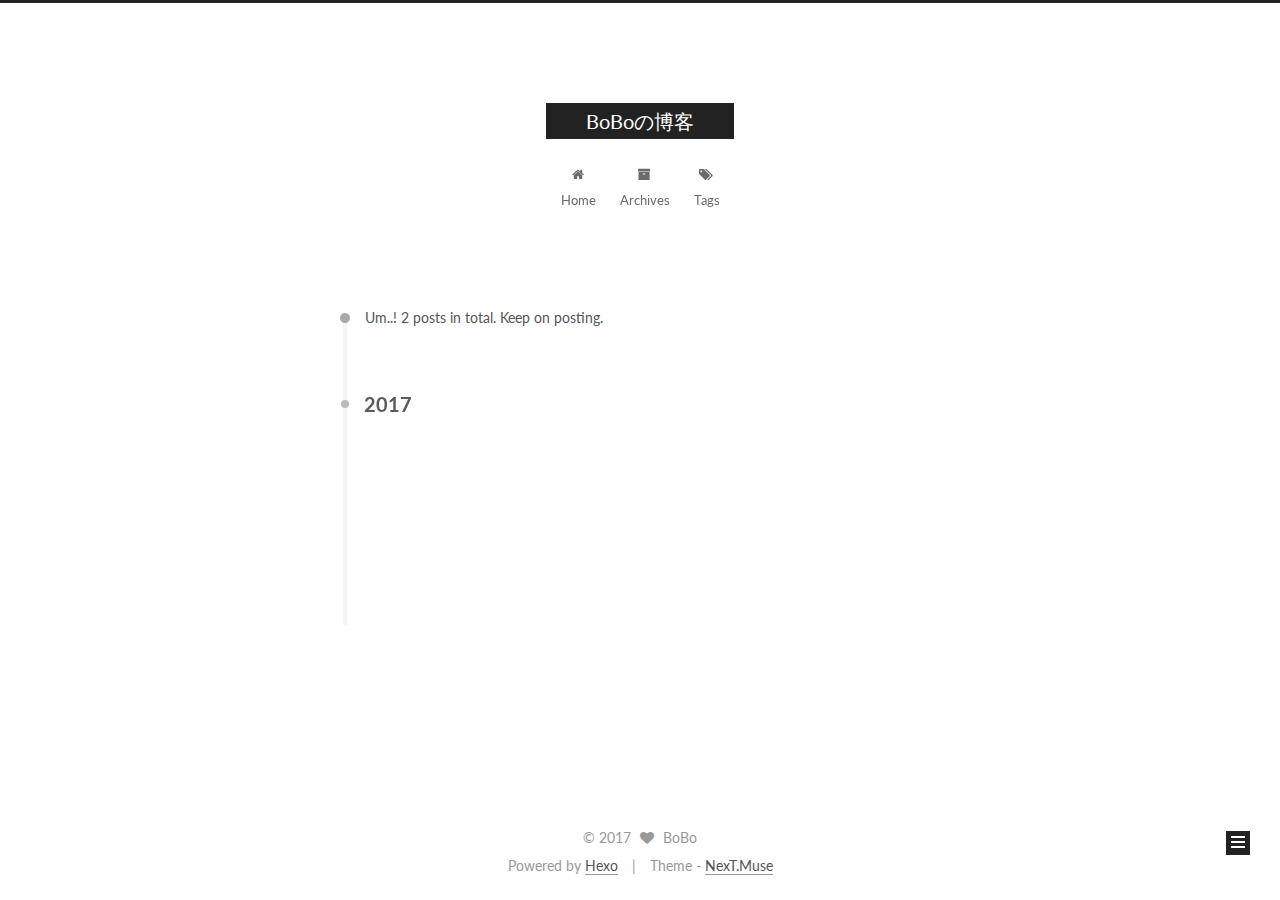
<file: archives/index.html>
<!doctype html>



  


<html class="theme-next muse use-motion" lang="">
<head>
  <meta charset="UTF-8"/>
<meta http-equiv="X-UA-Compatible" content="IE=edge" />
<meta name="viewport" content="width=device-width, initial-scale=1, maximum-scale=1"/>






<meta http-equiv="Cache-Control" content="no-transform" />
<meta http-equiv="Cache-Control" content="no-siteapp" />















  
  
  <link href="/lib/fancybox/source/jquery.fancybox.css?v=2.1.5" rel="stylesheet" type="text/css" />




  
  
  
  

  
    
    
  

  

  

  

  

  
    
    
    <link href="//fonts.googleapis.com/css?family=Lato:300,300italic,400,400italic,700,700italic&subset=latin,latin-ext" rel="stylesheet" type="text/css">
  






<link href="/lib/font-awesome/css/font-awesome.min.css?v=4.6.2" rel="stylesheet" type="text/css" />

<link href="/css/main.css?v=5.1.1" rel="stylesheet" type="text/css" />


  <meta name="keywords" content="Hexo, NexT" />








  <link rel="shortcut icon" type="image/x-icon" href="/favicon.ico?v=5.1.1" />






<meta name="description" content="大家好我是SB">
<meta property="og:type" content="website">
<meta property="og:title" content="BoBoの博客">
<meta property="og:url" content="http://yoursite.com/archives/index.html">
<meta property="og:site_name" content="BoBoの博客">
<meta property="og:description" content="大家好我是SB">
<meta name="twitter:card" content="summary">
<meta name="twitter:title" content="BoBoの博客">
<meta name="twitter:description" content="大家好我是SB">



<script type="text/javascript" id="hexo.configurations">
  var NexT = window.NexT || {};
  var CONFIG = {
    root: '/',
    scheme: 'Muse',
    sidebar: {"position":"left","display":"post","offset":12,"offset_float":0,"b2t":false,"scrollpercent":false},
    fancybox: true,
    motion: true,
    duoshuo: {
      userId: '0',
      author: 'Author'
    },
    algolia: {
      applicationID: '',
      apiKey: '',
      indexName: '',
      hits: {"per_page":10},
      labels: {"input_placeholder":"Search for Posts","hits_empty":"We didn't find any results for the search: ${query}","hits_stats":"${hits} results found in ${time} ms"}
    }
  };
</script>



  <link rel="canonical" href="http://yoursite.com/archives/"/>





  <title>Archive | BoBoの博客</title>
</head>

<body itemscope itemtype="http://schema.org/WebPage" lang="">

  















  
  
    
  

  <div class="container sidebar-position-left  page-archive  ">
    <div class="headband"></div>

    <header id="header" class="header" itemscope itemtype="http://schema.org/WPHeader">
      <div class="header-inner"><div class="site-brand-wrapper">
  <div class="site-meta ">
    

    <div class="custom-logo-site-title">
      <a href="/"  class="brand" rel="start">
        <span class="logo-line-before"><i></i></span>
        <span class="site-title">BoBoの博客</span>
        <span class="logo-line-after"><i></i></span>
      </a>
    </div>
      
        <p class="site-subtitle"></p>
      
  </div>

  <div class="site-nav-toggle">
    <button>
      <span class="btn-bar"></span>
      <span class="btn-bar"></span>
      <span class="btn-bar"></span>
    </button>
  </div>
</div>

<nav class="site-nav">
  

  
    <ul id="menu" class="menu">
      
        
        <li class="menu-item menu-item-home">
          <a href="/" rel="section">
            
              <i class="menu-item-icon fa fa-fw fa-home"></i> <br />
            
            Home
          </a>
        </li>
      
        
        <li class="menu-item menu-item-archives">
          <a href="/archives" rel="section">
            
              <i class="menu-item-icon fa fa-fw fa-archive"></i> <br />
            
            Archives
          </a>
        </li>
      
        
        <li class="menu-item menu-item-tags">
          <a href="/tags" rel="section">
            
              <i class="menu-item-icon fa fa-fw fa-tags"></i> <br />
            
            Tags
          </a>
        </li>
      

      
    </ul>
  

  
</nav>



 </div>
    </header>

    <main id="main" class="main">
      <div class="main-inner">
        <div class="content-wrap">
          <div id="content" class="content">
            

  <section id="posts" class="posts-collapse">
    <span class="archive-move-on"></span>

    <span class="archive-page-counter">
      
      
      
        
      
      Um..! 2 posts in total. Keep on posting.
    </span>

    

      
      
      

      
        
        <div class="collection-title">
          <h2 class="archive-year motion-element" id="archive-year-2017">2017</h2>
        </div>
      
      

      

  <article class="post post-type-normal" itemscope itemtype="http://schema.org/Article">
    <header class="post-header">

      <h2 class="post-title">
        
            <a class="post-title-link" href="/2017/05/18/bobosb/" itemprop="url">
              
                <span itemprop="name">bobosb</span>
              
            </a>
        
      </h2>

      <div class="post-meta">
        <time class="post-time" itemprop="dateCreated"
              datetime="2017-05-18T00:28:30+08:00"
              content="2017-05-18" >
          05-18
        </time>
      </div>

    </header>
  </article>



    

      
      
      

      
      

      

  <article class="post post-type-normal" itemscope itemtype="http://schema.org/Article">
    <header class="post-header">

      <h2 class="post-title">
        
            <a class="post-title-link" href="/2017/05/09/iOSJenkinsFirCI/" itemprop="url">
              
                <span itemprop="name">iOS-Jenkins + fir.im 持续集成实践</span>
              
            </a>
        
      </h2>

      <div class="post-meta">
        <time class="post-time" itemprop="dateCreated"
              datetime="2017-05-09T18:05:28+08:00"
              content="2017-05-09" >
          05-09
        </time>
      </div>

    </header>
  </article>



    

  </section>

  



          </div>
          


          

        </div>
        
          
  
  <div class="sidebar-toggle">
    <div class="sidebar-toggle-line-wrap">
      <span class="sidebar-toggle-line sidebar-toggle-line-first"></span>
      <span class="sidebar-toggle-line sidebar-toggle-line-middle"></span>
      <span class="sidebar-toggle-line sidebar-toggle-line-last"></span>
    </div>
  </div>

  <aside id="sidebar" class="sidebar">
    <div class="sidebar-inner">

      

      

      <section class="site-overview sidebar-panel sidebar-panel-active">
        <div class="site-author motion-element" itemprop="author" itemscope itemtype="http://schema.org/Person">
          <img class="site-author-image" itemprop="image"
               src="/images/avatar.gif"
               alt="BoBo" />
          <p class="site-author-name" itemprop="name">BoBo</p>
           
              <p class="site-description motion-element" itemprop="description">大家好我是SB</p>
          
        </div>
        <nav class="site-state motion-element">

          
            <div class="site-state-item site-state-posts">
              <a href="/archives">
                <span class="site-state-item-count">2</span>
                <span class="site-state-item-name">posts</span>
              </a>
            </div>
          

          

          
            
            
            <div class="site-state-item site-state-tags">
              
                <span class="site-state-item-count">1</span>
                <span class="site-state-item-name">tags</span>
              
            </div>
          

        </nav>

        

        <div class="links-of-author motion-element">
          
        </div>

        
        

        
        

        


      </section>

      

      

    </div>
  </aside>


        
      </div>
    </main>

    <footer id="footer" class="footer">
      <div class="footer-inner">
        <div class="copyright" >
  
  &copy; 
  <span itemprop="copyrightYear">2017</span>
  <span class="with-love">
    <i class="fa fa-heart"></i>
  </span>
  <span class="author" itemprop="copyrightHolder">BoBo</span>
</div>


<div class="powered-by">
  Powered by <a class="theme-link" href="https://hexo.io">Hexo</a>
</div>

<div class="theme-info">
  Theme -
  <a class="theme-link" href="https://github.com/iissnan/hexo-theme-next">
    NexT.Muse
  </a>
</div>


        

        
      </div>
    </footer>

    
      <div class="back-to-top">
        <i class="fa fa-arrow-up"></i>
        
      </div>
    

  </div>

  

<script type="text/javascript">
  if (Object.prototype.toString.call(window.Promise) !== '[object Function]') {
    window.Promise = null;
  }
</script>









  












  
  <script type="text/javascript" src="/lib/jquery/index.js?v=2.1.3"></script>

  
  <script type="text/javascript" src="/lib/fastclick/lib/fastclick.min.js?v=1.0.6"></script>

  
  <script type="text/javascript" src="/lib/jquery_lazyload/jquery.lazyload.js?v=1.9.7"></script>

  
  <script type="text/javascript" src="/lib/velocity/velocity.min.js?v=1.2.1"></script>

  
  <script type="text/javascript" src="/lib/velocity/velocity.ui.min.js?v=1.2.1"></script>

  
  <script type="text/javascript" src="/lib/fancybox/source/jquery.fancybox.pack.js?v=2.1.5"></script>


  


  <script type="text/javascript" src="/js/src/utils.js?v=5.1.1"></script>

  <script type="text/javascript" src="/js/src/motion.js?v=5.1.1"></script>



  
  

  
  
    <script type="text/javascript" id="motion.page.archive">
      $('.archive-year').velocity('transition.slideLeftIn');
    </script>
  


  


  <script type="text/javascript" src="/js/src/bootstrap.js?v=5.1.1"></script>



  


  




	





  





  





  






  





  

  

  

  

  

</body>
</html>
</file>
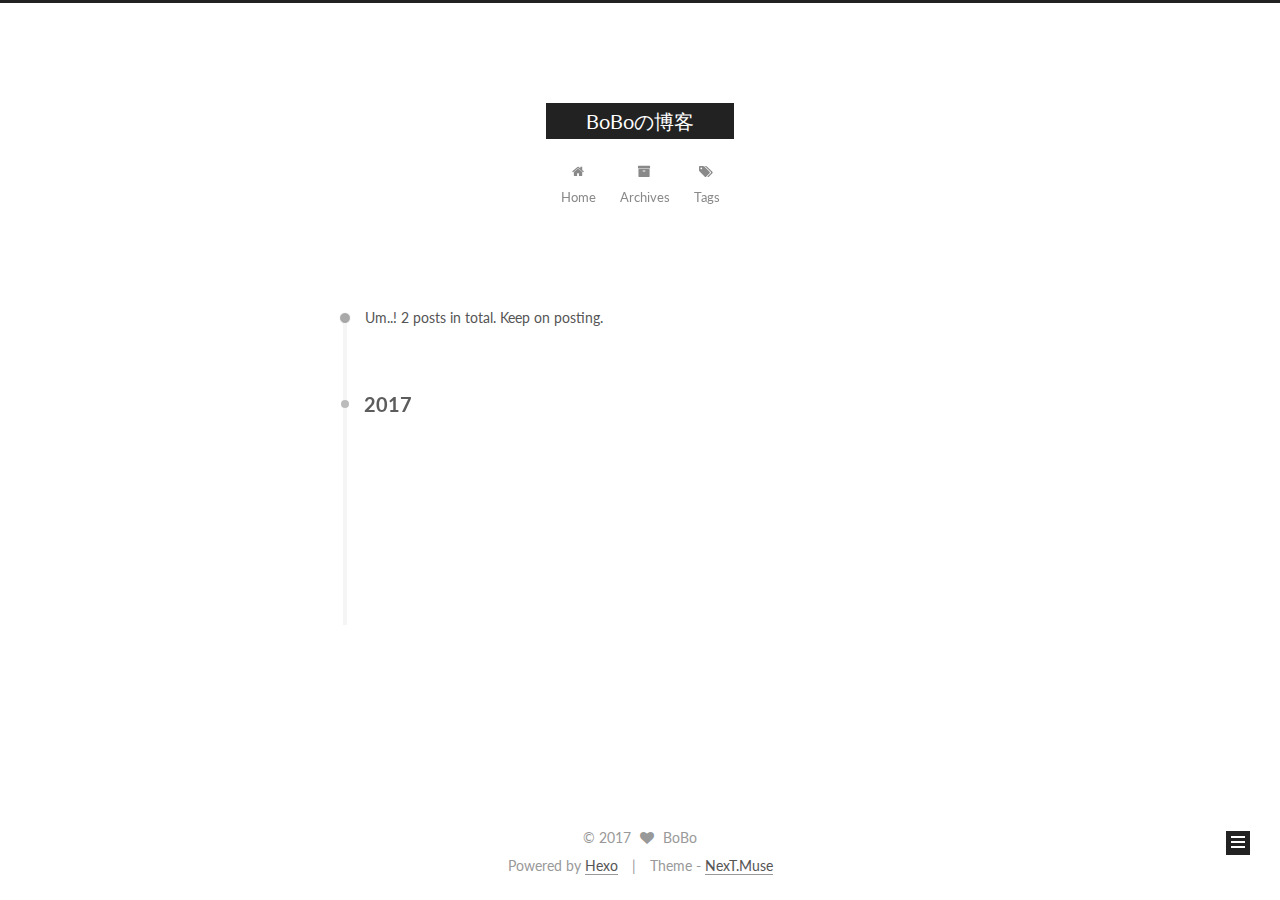
<file: archives/2017/index.html>
<!doctype html>



  


<html class="theme-next muse use-motion" lang="">
<head>
  <meta charset="UTF-8"/>
<meta http-equiv="X-UA-Compatible" content="IE=edge" />
<meta name="viewport" content="width=device-width, initial-scale=1, maximum-scale=1"/>






<meta http-equiv="Cache-Control" content="no-transform" />
<meta http-equiv="Cache-Control" content="no-siteapp" />















  
  
  <link href="/lib/fancybox/source/jquery.fancybox.css?v=2.1.5" rel="stylesheet" type="text/css" />




  
  
  
  

  
    
    
  

  

  

  

  

  
    
    
    <link href="//fonts.googleapis.com/css?family=Lato:300,300italic,400,400italic,700,700italic&subset=latin,latin-ext" rel="stylesheet" type="text/css">
  






<link href="/lib/font-awesome/css/font-awesome.min.css?v=4.6.2" rel="stylesheet" type="text/css" />

<link href="/css/main.css?v=5.1.1" rel="stylesheet" type="text/css" />


  <meta name="keywords" content="Hexo, NexT" />








  <link rel="shortcut icon" type="image/x-icon" href="/favicon.ico?v=5.1.1" />






<meta name="description" content="大家好我是SB">
<meta property="og:type" content="website">
<meta property="og:title" content="BoBoの博客">
<meta property="og:url" content="http://yoursite.com/archives/2017/index.html">
<meta property="og:site_name" content="BoBoの博客">
<meta property="og:description" content="大家好我是SB">
<meta name="twitter:card" content="summary">
<meta name="twitter:title" content="BoBoの博客">
<meta name="twitter:description" content="大家好我是SB">



<script type="text/javascript" id="hexo.configurations">
  var NexT = window.NexT || {};
  var CONFIG = {
    root: '/',
    scheme: 'Muse',
    sidebar: {"position":"left","display":"post","offset":12,"offset_float":0,"b2t":false,"scrollpercent":false},
    fancybox: true,
    motion: true,
    duoshuo: {
      userId: '0',
      author: 'Author'
    },
    algolia: {
      applicationID: '',
      apiKey: '',
      indexName: '',
      hits: {"per_page":10},
      labels: {"input_placeholder":"Search for Posts","hits_empty":"We didn't find any results for the search: ${query}","hits_stats":"${hits} results found in ${time} ms"}
    }
  };
</script>



  <link rel="canonical" href="http://yoursite.com/archives/2017/"/>





  <title>Archive | BoBoの博客</title>
</head>

<body itemscope itemtype="http://schema.org/WebPage" lang="">

  















  
  
    
  

  <div class="container sidebar-position-left  page-archive  ">
    <div class="headband"></div>

    <header id="header" class="header" itemscope itemtype="http://schema.org/WPHeader">
      <div class="header-inner"><div class="site-brand-wrapper">
  <div class="site-meta ">
    

    <div class="custom-logo-site-title">
      <a href="/"  class="brand" rel="start">
        <span class="logo-line-before"><i></i></span>
        <span class="site-title">BoBoの博客</span>
        <span class="logo-line-after"><i></i></span>
      </a>
    </div>
      
        <p class="site-subtitle"></p>
      
  </div>

  <div class="site-nav-toggle">
    <button>
      <span class="btn-bar"></span>
      <span class="btn-bar"></span>
      <span class="btn-bar"></span>
    </button>
  </div>
</div>

<nav class="site-nav">
  

  
    <ul id="menu" class="menu">
      
        
        <li class="menu-item menu-item-home">
          <a href="/" rel="section">
            
              <i class="menu-item-icon fa fa-fw fa-home"></i> <br />
            
            Home
          </a>
        </li>
      
        
        <li class="menu-item menu-item-archives">
          <a href="/archives" rel="section">
            
              <i class="menu-item-icon fa fa-fw fa-archive"></i> <br />
            
            Archives
          </a>
        </li>
      
        
        <li class="menu-item menu-item-tags">
          <a href="/tags" rel="section">
            
              <i class="menu-item-icon fa fa-fw fa-tags"></i> <br />
            
            Tags
          </a>
        </li>
      

      
    </ul>
  

  
</nav>



 </div>
    </header>

    <main id="main" class="main">
      <div class="main-inner">
        <div class="content-wrap">
          <div id="content" class="content">
            

  <section id="posts" class="posts-collapse">
    <span class="archive-move-on"></span>

    <span class="archive-page-counter">
      
      
      
        
      
      Um..! 2 posts in total. Keep on posting.
    </span>

    

      
      
      

      
        
        <div class="collection-title">
          <h2 class="archive-year motion-element" id="archive-year-2017">2017</h2>
        </div>
      
      

      

  <article class="post post-type-normal" itemscope itemtype="http://schema.org/Article">
    <header class="post-header">

      <h2 class="post-title">
        
            <a class="post-title-link" href="/2017/05/18/bobosb/" itemprop="url">
              
                <span itemprop="name">bobosb</span>
              
            </a>
        
      </h2>

      <div class="post-meta">
        <time class="post-time" itemprop="dateCreated"
              datetime="2017-05-18T00:28:30+08:00"
              content="2017-05-18" >
          05-18
        </time>
      </div>

    </header>
  </article>



    

      
      
      

      
      

      

  <article class="post post-type-normal" itemscope itemtype="http://schema.org/Article">
    <header class="post-header">

      <h2 class="post-title">
        
            <a class="post-title-link" href="/2017/05/09/iOSJenkinsFirCI/" itemprop="url">
              
                <span itemprop="name">iOS-Jenkins + fir.im 持续集成实践</span>
              
            </a>
        
      </h2>

      <div class="post-meta">
        <time class="post-time" itemprop="dateCreated"
              datetime="2017-05-09T18:05:28+08:00"
              content="2017-05-09" >
          05-09
        </time>
      </div>

    </header>
  </article>



    

  </section>

  



          </div>
          


          

        </div>
        
          
  
  <div class="sidebar-toggle">
    <div class="sidebar-toggle-line-wrap">
      <span class="sidebar-toggle-line sidebar-toggle-line-first"></span>
      <span class="sidebar-toggle-line sidebar-toggle-line-middle"></span>
      <span class="sidebar-toggle-line sidebar-toggle-line-last"></span>
    </div>
  </div>

  <aside id="sidebar" class="sidebar">
    <div class="sidebar-inner">

      

      

      <section class="site-overview sidebar-panel sidebar-panel-active">
        <div class="site-author motion-element" itemprop="author" itemscope itemtype="http://schema.org/Person">
          <img class="site-author-image" itemprop="image"
               src="/images/avatar.gif"
               alt="BoBo" />
          <p class="site-author-name" itemprop="name">BoBo</p>
           
              <p class="site-description motion-element" itemprop="description">大家好我是SB</p>
          
        </div>
        <nav class="site-state motion-element">

          
            <div class="site-state-item site-state-posts">
              <a href="/archives">
                <span class="site-state-item-count">2</span>
                <span class="site-state-item-name">posts</span>
              </a>
            </div>
          

          

          
            
            
            <div class="site-state-item site-state-tags">
              
                <span class="site-state-item-count">1</span>
                <span class="site-state-item-name">tags</span>
              
            </div>
          

        </nav>

        

        <div class="links-of-author motion-element">
          
        </div>

        
        

        
        

        


      </section>

      

      

    </div>
  </aside>


        
      </div>
    </main>

    <footer id="footer" class="footer">
      <div class="footer-inner">
        <div class="copyright" >
  
  &copy; 
  <span itemprop="copyrightYear">2017</span>
  <span class="with-love">
    <i class="fa fa-heart"></i>
  </span>
  <span class="author" itemprop="copyrightHolder">BoBo</span>
</div>


<div class="powered-by">
  Powered by <a class="theme-link" href="https://hexo.io">Hexo</a>
</div>

<div class="theme-info">
  Theme -
  <a class="theme-link" href="https://github.com/iissnan/hexo-theme-next">
    NexT.Muse
  </a>
</div>


        

        
      </div>
    </footer>

    
      <div class="back-to-top">
        <i class="fa fa-arrow-up"></i>
        
      </div>
    

  </div>

  

<script type="text/javascript">
  if (Object.prototype.toString.call(window.Promise) !== '[object Function]') {
    window.Promise = null;
  }
</script>









  












  
  <script type="text/javascript" src="/lib/jquery/index.js?v=2.1.3"></script>

  
  <script type="text/javascript" src="/lib/fastclick/lib/fastclick.min.js?v=1.0.6"></script>

  
  <script type="text/javascript" src="/lib/jquery_lazyload/jquery.lazyload.js?v=1.9.7"></script>

  
  <script type="text/javascript" src="/lib/velocity/velocity.min.js?v=1.2.1"></script>

  
  <script type="text/javascript" src="/lib/velocity/velocity.ui.min.js?v=1.2.1"></script>

  
  <script type="text/javascript" src="/lib/fancybox/source/jquery.fancybox.pack.js?v=2.1.5"></script>


  


  <script type="text/javascript" src="/js/src/utils.js?v=5.1.1"></script>

  <script type="text/javascript" src="/js/src/motion.js?v=5.1.1"></script>



  
  

  
  
    <script type="text/javascript" id="motion.page.archive">
      $('.archive-year').velocity('transition.slideLeftIn');
    </script>
  


  


  <script type="text/javascript" src="/js/src/bootstrap.js?v=5.1.1"></script>



  


  




	





  





  





  






  





  

  

  

  

  

</body>
</html>
</file>
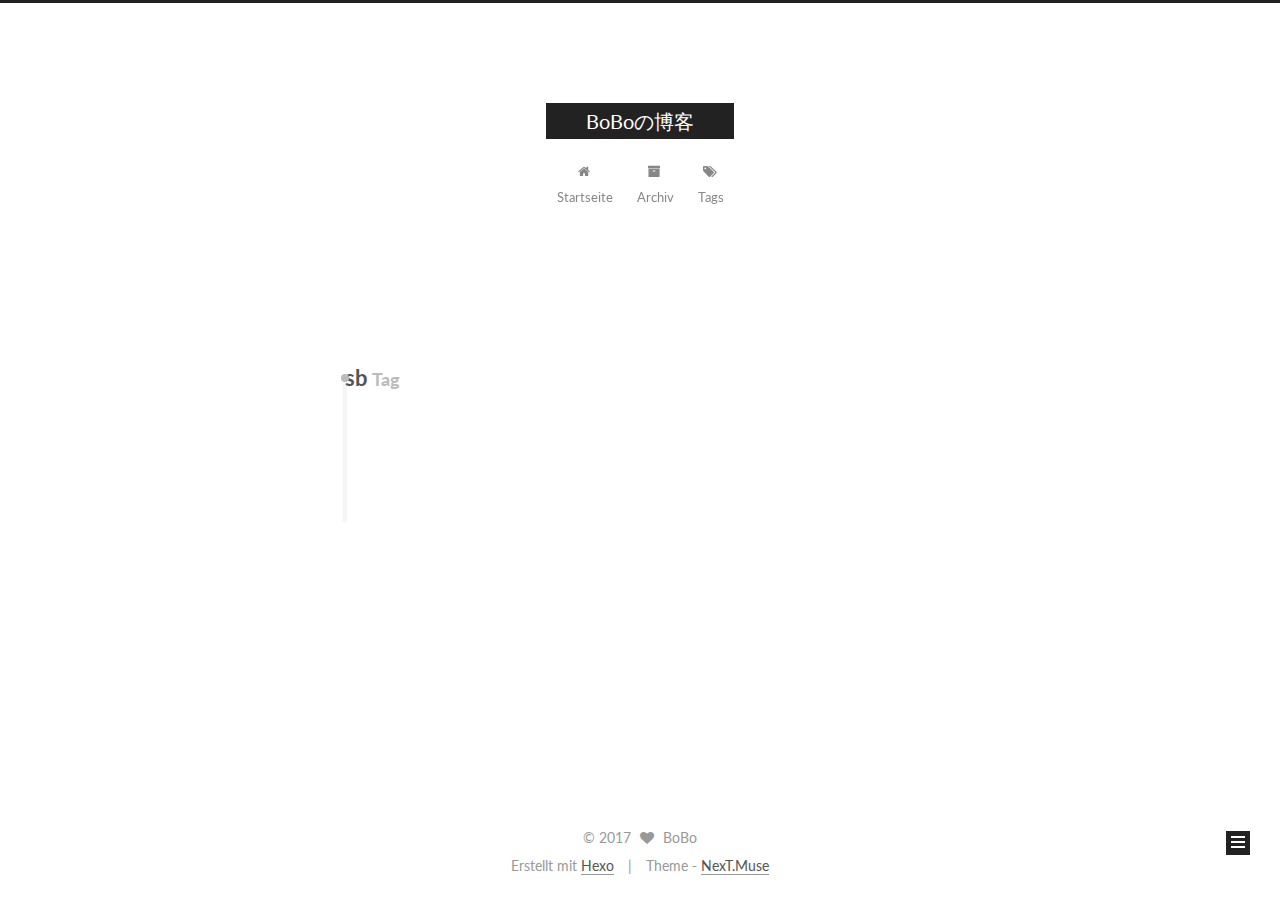
<file: tags/sb/index.html>
<!doctype html>



  


<html class="theme-next muse use-motion" lang="">
<head>
  <meta charset="UTF-8"/>
<meta http-equiv="X-UA-Compatible" content="IE=edge" />
<meta name="viewport" content="width=device-width, initial-scale=1, maximum-scale=1"/>






<meta http-equiv="Cache-Control" content="no-transform" />
<meta http-equiv="Cache-Control" content="no-siteapp" />















  
  
  <link href="/lib/fancybox/source/jquery.fancybox.css?v=2.1.5" rel="stylesheet" type="text/css" />




  
  
  
  

  
    
    
  

  

  

  

  

  
    
    
    <link href="//fonts.googleapis.com/css?family=Lato:300,300italic,400,400italic,700,700italic&subset=latin,latin-ext" rel="stylesheet" type="text/css">
  






<link href="/lib/font-awesome/css/font-awesome.min.css?v=4.6.2" rel="stylesheet" type="text/css" />

<link href="/css/main.css?v=5.1.1" rel="stylesheet" type="text/css" />


  <meta name="keywords" content="Hexo, NexT" />








  <link rel="shortcut icon" type="image/x-icon" href="/favicon.ico?v=5.1.1" />






<meta name="description" content="大家好我是SB">
<meta property="og:type" content="website">
<meta property="og:title" content="BoBoの博客">
<meta property="og:url" content="http://yoursite.com/tags/sb/index.html">
<meta property="og:site_name" content="BoBoの博客">
<meta property="og:description" content="大家好我是SB">
<meta name="twitter:card" content="summary">
<meta name="twitter:title" content="BoBoの博客">
<meta name="twitter:description" content="大家好我是SB">



<script type="text/javascript" id="hexo.configurations">
  var NexT = window.NexT || {};
  var CONFIG = {
    root: '/',
    scheme: 'Muse',
    sidebar: {"position":"left","display":"post","offset":12,"offset_float":0,"b2t":false,"scrollpercent":false},
    fancybox: true,
    motion: true,
    duoshuo: {
      userId: '0',
      author: 'Author'
    },
    algolia: {
      applicationID: '',
      apiKey: '',
      indexName: '',
      hits: {"per_page":10},
      labels: {"input_placeholder":"Search for Posts","hits_empty":"We didn't find any results for the search: ${query}","hits_stats":"${hits} results found in ${time} ms"}
    }
  };
</script>



  <link rel="canonical" href="http://yoursite.com/tags/sb/"/>





  <title>Tag: sb | BoBoの博客</title>
</head>

<body itemscope itemtype="http://schema.org/WebPage" lang="">

  















  
  
    
  

  <div class="container sidebar-position-left  ">
    <div class="headband"></div>

    <header id="header" class="header" itemscope itemtype="http://schema.org/WPHeader">
      <div class="header-inner"><div class="site-brand-wrapper">
  <div class="site-meta ">
    

    <div class="custom-logo-site-title">
      <a href="/"  class="brand" rel="start">
        <span class="logo-line-before"><i></i></span>
        <span class="site-title">BoBoの博客</span>
        <span class="logo-line-after"><i></i></span>
      </a>
    </div>
      
        <p class="site-subtitle"></p>
      
  </div>

  <div class="site-nav-toggle">
    <button>
      <span class="btn-bar"></span>
      <span class="btn-bar"></span>
      <span class="btn-bar"></span>
    </button>
  </div>
</div>

<nav class="site-nav">
  

  
    <ul id="menu" class="menu">
      
        
        <li class="menu-item menu-item-home">
          <a href="/" rel="section">
            
              <i class="menu-item-icon fa fa-fw fa-home"></i> <br />
            
            Startseite
          </a>
        </li>
      
        
        <li class="menu-item menu-item-archives">
          <a href="/archives" rel="section">
            
              <i class="menu-item-icon fa fa-fw fa-archive"></i> <br />
            
            Archiv
          </a>
        </li>
      
        
        <li class="menu-item menu-item-tags">
          <a href="/tags" rel="section">
            
              <i class="menu-item-icon fa fa-fw fa-tags"></i> <br />
            
            Tags
          </a>
        </li>
      

      
    </ul>
  

  
</nav>



 </div>
    </header>

    <main id="main" class="main">
      <div class="main-inner">
        <div class="content-wrap">
          <div id="content" class="content">
            

  <div id="posts" class="posts-collapse">
    <div class="collection-title">
      <h1>sb<small>Tag</small>
      </h1>
    </div>

    
      

  <article class="post post-type-normal" itemscope itemtype="http://schema.org/Article">
    <header class="post-header">

      <h2 class="post-title">
        
            <a class="post-title-link" href="/2017/05/18/bobosb/" itemprop="url">
              
                <span itemprop="name">bobosb</span>
              
            </a>
        
      </h2>

      <div class="post-meta">
        <time class="post-time" itemprop="dateCreated"
              datetime="2017-05-18T00:28:30+08:00"
              content="2017-05-18" >
          05-18
        </time>
      </div>

    </header>
  </article>


    
  </div>

  


          </div>
          


          

        </div>
        
          
  
  <div class="sidebar-toggle">
    <div class="sidebar-toggle-line-wrap">
      <span class="sidebar-toggle-line sidebar-toggle-line-first"></span>
      <span class="sidebar-toggle-line sidebar-toggle-line-middle"></span>
      <span class="sidebar-toggle-line sidebar-toggle-line-last"></span>
    </div>
  </div>

  <aside id="sidebar" class="sidebar">
    <div class="sidebar-inner">

      

      

      <section class="site-overview sidebar-panel sidebar-panel-active">
        <div class="site-author motion-element" itemprop="author" itemscope itemtype="http://schema.org/Person">
          <img class="site-author-image" itemprop="image"
               src="/images/avatar.gif"
               alt="BoBo" />
          <p class="site-author-name" itemprop="name">BoBo</p>
           
              <p class="site-description motion-element" itemprop="description">大家好我是SB</p>
          
        </div>
        <nav class="site-state motion-element">

          
            <div class="site-state-item site-state-posts">
              <a href="/archives">
                <span class="site-state-item-count">2</span>
                <span class="site-state-item-name">Artikel</span>
              </a>
            </div>
          

          

          
            
            
            <div class="site-state-item site-state-tags">
              
                <span class="site-state-item-count">2</span>
                <span class="site-state-item-name">Tags</span>
              
            </div>
          

        </nav>

        

        <div class="links-of-author motion-element">
          
        </div>

        
        

        
        

        


      </section>

      

      

    </div>
  </aside>


        
      </div>
    </main>

    <footer id="footer" class="footer">
      <div class="footer-inner">
        <div class="copyright" >
  
  &copy; 
  <span itemprop="copyrightYear">2017</span>
  <span class="with-love">
    <i class="fa fa-heart"></i>
  </span>
  <span class="author" itemprop="copyrightHolder">BoBo</span>
</div>


<div class="powered-by">
  Erstellt mit  <a class="theme-link" href="https://hexo.io">Hexo</a>
</div>

<div class="theme-info">
  Theme -
  <a class="theme-link" href="https://github.com/iissnan/hexo-theme-next">
    NexT.Muse
  </a>
</div>


        

        
      </div>
    </footer>

    
      <div class="back-to-top">
        <i class="fa fa-arrow-up"></i>
        
      </div>
    

  </div>

  

<script type="text/javascript">
  if (Object.prototype.toString.call(window.Promise) !== '[object Function]') {
    window.Promise = null;
  }
</script>









  












  
  <script type="text/javascript" src="/lib/jquery/index.js?v=2.1.3"></script>

  
  <script type="text/javascript" src="/lib/fastclick/lib/fastclick.min.js?v=1.0.6"></script>

  
  <script type="text/javascript" src="/lib/jquery_lazyload/jquery.lazyload.js?v=1.9.7"></script>

  
  <script type="text/javascript" src="/lib/velocity/velocity.min.js?v=1.2.1"></script>

  
  <script type="text/javascript" src="/lib/velocity/velocity.ui.min.js?v=1.2.1"></script>

  
  <script type="text/javascript" src="/lib/fancybox/source/jquery.fancybox.pack.js?v=2.1.5"></script>


  


  <script type="text/javascript" src="/js/src/utils.js?v=5.1.1"></script>

  <script type="text/javascript" src="/js/src/motion.js?v=5.1.1"></script>



  
  

  

  


  <script type="text/javascript" src="/js/src/bootstrap.js?v=5.1.1"></script>



  


  




	





  





  





  






  





  

  

  

  

  

</body>
</html>
</file>
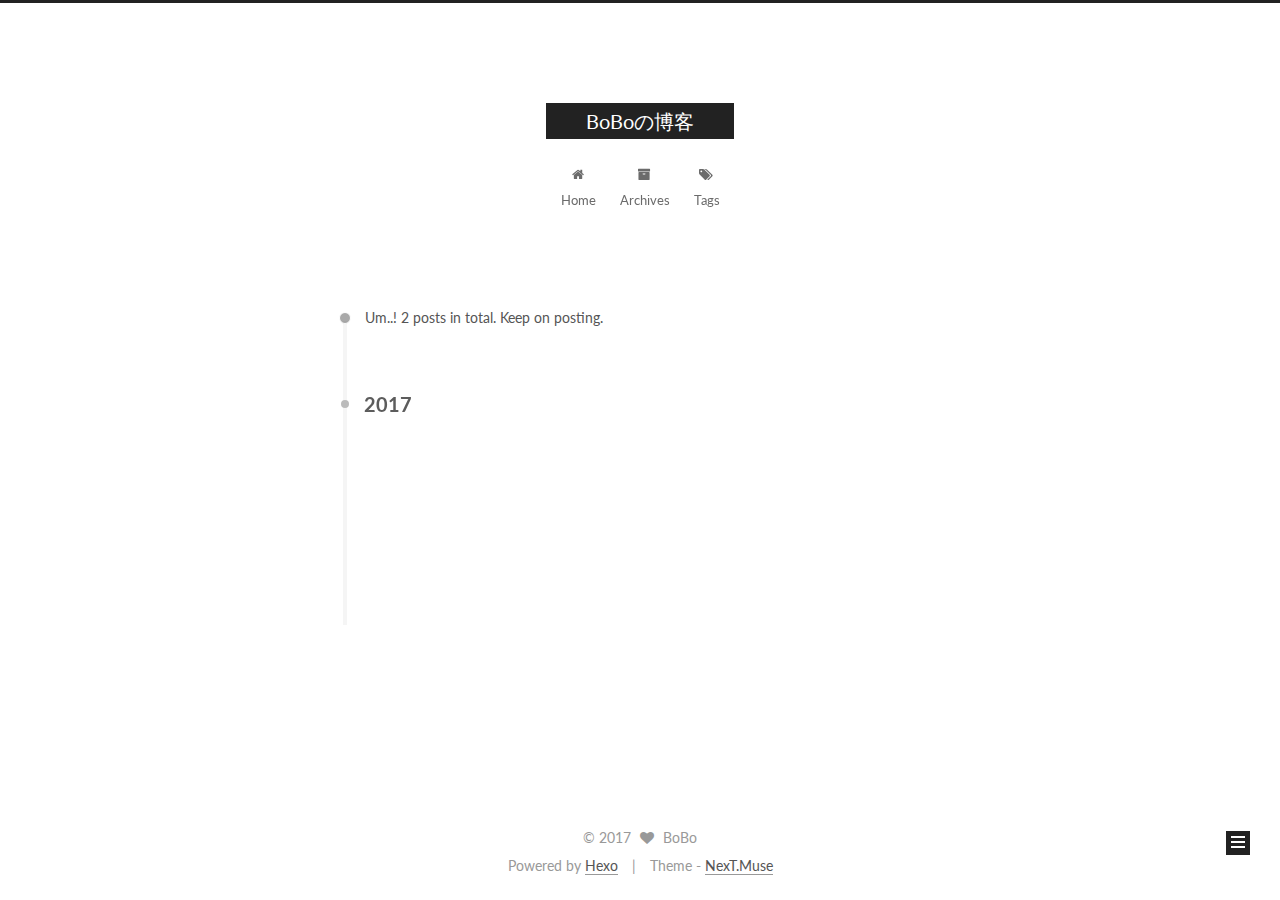
<file: archives/2017/05/index.html>
<!doctype html>



  


<html class="theme-next muse use-motion" lang="">
<head>
  <meta charset="UTF-8"/>
<meta http-equiv="X-UA-Compatible" content="IE=edge" />
<meta name="viewport" content="width=device-width, initial-scale=1, maximum-scale=1"/>






<meta http-equiv="Cache-Control" content="no-transform" />
<meta http-equiv="Cache-Control" content="no-siteapp" />















  
  
  <link href="/lib/fancybox/source/jquery.fancybox.css?v=2.1.5" rel="stylesheet" type="text/css" />




  
  
  
  

  
    
    
  

  

  

  

  

  
    
    
    <link href="//fonts.googleapis.com/css?family=Lato:300,300italic,400,400italic,700,700italic&subset=latin,latin-ext" rel="stylesheet" type="text/css">
  






<link href="/lib/font-awesome/css/font-awesome.min.css?v=4.6.2" rel="stylesheet" type="text/css" />

<link href="/css/main.css?v=5.1.1" rel="stylesheet" type="text/css" />


  <meta name="keywords" content="Hexo, NexT" />








  <link rel="shortcut icon" type="image/x-icon" href="/favicon.ico?v=5.1.1" />






<meta name="description" content="大家好我是SB">
<meta property="og:type" content="website">
<meta property="og:title" content="BoBoの博客">
<meta property="og:url" content="http://yoursite.com/archives/2017/05/index.html">
<meta property="og:site_name" content="BoBoの博客">
<meta property="og:description" content="大家好我是SB">
<meta name="twitter:card" content="summary">
<meta name="twitter:title" content="BoBoの博客">
<meta name="twitter:description" content="大家好我是SB">



<script type="text/javascript" id="hexo.configurations">
  var NexT = window.NexT || {};
  var CONFIG = {
    root: '/',
    scheme: 'Muse',
    sidebar: {"position":"left","display":"post","offset":12,"offset_float":0,"b2t":false,"scrollpercent":false},
    fancybox: true,
    motion: true,
    duoshuo: {
      userId: '0',
      author: 'Author'
    },
    algolia: {
      applicationID: '',
      apiKey: '',
      indexName: '',
      hits: {"per_page":10},
      labels: {"input_placeholder":"Search for Posts","hits_empty":"We didn't find any results for the search: ${query}","hits_stats":"${hits} results found in ${time} ms"}
    }
  };
</script>



  <link rel="canonical" href="http://yoursite.com/archives/2017/05/"/>





  <title>Archive | BoBoの博客</title>
</head>

<body itemscope itemtype="http://schema.org/WebPage" lang="">

  















  
  
    
  

  <div class="container sidebar-position-left  page-archive  ">
    <div class="headband"></div>

    <header id="header" class="header" itemscope itemtype="http://schema.org/WPHeader">
      <div class="header-inner"><div class="site-brand-wrapper">
  <div class="site-meta ">
    

    <div class="custom-logo-site-title">
      <a href="/"  class="brand" rel="start">
        <span class="logo-line-before"><i></i></span>
        <span class="site-title">BoBoの博客</span>
        <span class="logo-line-after"><i></i></span>
      </a>
    </div>
      
        <p class="site-subtitle"></p>
      
  </div>

  <div class="site-nav-toggle">
    <button>
      <span class="btn-bar"></span>
      <span class="btn-bar"></span>
      <span class="btn-bar"></span>
    </button>
  </div>
</div>

<nav class="site-nav">
  

  
    <ul id="menu" class="menu">
      
        
        <li class="menu-item menu-item-home">
          <a href="/" rel="section">
            
              <i class="menu-item-icon fa fa-fw fa-home"></i> <br />
            
            Home
          </a>
        </li>
      
        
        <li class="menu-item menu-item-archives">
          <a href="/archives" rel="section">
            
              <i class="menu-item-icon fa fa-fw fa-archive"></i> <br />
            
            Archives
          </a>
        </li>
      
        
        <li class="menu-item menu-item-tags">
          <a href="/tags" rel="section">
            
              <i class="menu-item-icon fa fa-fw fa-tags"></i> <br />
            
            Tags
          </a>
        </li>
      

      
    </ul>
  

  
</nav>



 </div>
    </header>

    <main id="main" class="main">
      <div class="main-inner">
        <div class="content-wrap">
          <div id="content" class="content">
            

  <section id="posts" class="posts-collapse">
    <span class="archive-move-on"></span>

    <span class="archive-page-counter">
      
      
      
        
      
      Um..! 2 posts in total. Keep on posting.
    </span>

    

      
      
      

      
        
        <div class="collection-title">
          <h2 class="archive-year motion-element" id="archive-year-2017">2017</h2>
        </div>
      
      

      

  <article class="post post-type-normal" itemscope itemtype="http://schema.org/Article">
    <header class="post-header">

      <h2 class="post-title">
        
            <a class="post-title-link" href="/2017/05/18/bobosb/" itemprop="url">
              
                <span itemprop="name">bobosb</span>
              
            </a>
        
      </h2>

      <div class="post-meta">
        <time class="post-time" itemprop="dateCreated"
              datetime="2017-05-18T00:28:30+08:00"
              content="2017-05-18" >
          05-18
        </time>
      </div>

    </header>
  </article>



    

      
      
      

      
      

      

  <article class="post post-type-normal" itemscope itemtype="http://schema.org/Article">
    <header class="post-header">

      <h2 class="post-title">
        
            <a class="post-title-link" href="/2017/05/09/iOSJenkinsFirCI/" itemprop="url">
              
                <span itemprop="name">iOS-Jenkins + fir.im 持续集成实践</span>
              
            </a>
        
      </h2>

      <div class="post-meta">
        <time class="post-time" itemprop="dateCreated"
              datetime="2017-05-09T18:05:28+08:00"
              content="2017-05-09" >
          05-09
        </time>
      </div>

    </header>
  </article>



    

  </section>

  



          </div>
          


          

        </div>
        
          
  
  <div class="sidebar-toggle">
    <div class="sidebar-toggle-line-wrap">
      <span class="sidebar-toggle-line sidebar-toggle-line-first"></span>
      <span class="sidebar-toggle-line sidebar-toggle-line-middle"></span>
      <span class="sidebar-toggle-line sidebar-toggle-line-last"></span>
    </div>
  </div>

  <aside id="sidebar" class="sidebar">
    <div class="sidebar-inner">

      

      

      <section class="site-overview sidebar-panel sidebar-panel-active">
        <div class="site-author motion-element" itemprop="author" itemscope itemtype="http://schema.org/Person">
          <img class="site-author-image" itemprop="image"
               src="/images/avatar.gif"
               alt="BoBo" />
          <p class="site-author-name" itemprop="name">BoBo</p>
           
              <p class="site-description motion-element" itemprop="description">大家好我是SB</p>
          
        </div>
        <nav class="site-state motion-element">

          
            <div class="site-state-item site-state-posts">
              <a href="/archives">
                <span class="site-state-item-count">2</span>
                <span class="site-state-item-name">posts</span>
              </a>
            </div>
          

          

          
            
            
            <div class="site-state-item site-state-tags">
              
                <span class="site-state-item-count">1</span>
                <span class="site-state-item-name">tags</span>
              
            </div>
          

        </nav>

        

        <div class="links-of-author motion-element">
          
        </div>

        
        

        
        

        


      </section>

      

      

    </div>
  </aside>


        
      </div>
    </main>

    <footer id="footer" class="footer">
      <div class="footer-inner">
        <div class="copyright" >
  
  &copy; 
  <span itemprop="copyrightYear">2017</span>
  <span class="with-love">
    <i class="fa fa-heart"></i>
  </span>
  <span class="author" itemprop="copyrightHolder">BoBo</span>
</div>


<div class="powered-by">
  Powered by <a class="theme-link" href="https://hexo.io">Hexo</a>
</div>

<div class="theme-info">
  Theme -
  <a class="theme-link" href="https://github.com/iissnan/hexo-theme-next">
    NexT.Muse
  </a>
</div>


        

        
      </div>
    </footer>

    
      <div class="back-to-top">
        <i class="fa fa-arrow-up"></i>
        
      </div>
    

  </div>

  

<script type="text/javascript">
  if (Object.prototype.toString.call(window.Promise) !== '[object Function]') {
    window.Promise = null;
  }
</script>









  












  
  <script type="text/javascript" src="/lib/jquery/index.js?v=2.1.3"></script>

  
  <script type="text/javascript" src="/lib/fastclick/lib/fastclick.min.js?v=1.0.6"></script>

  
  <script type="text/javascript" src="/lib/jquery_lazyload/jquery.lazyload.js?v=1.9.7"></script>

  
  <script type="text/javascript" src="/lib/velocity/velocity.min.js?v=1.2.1"></script>

  
  <script type="text/javascript" src="/lib/velocity/velocity.ui.min.js?v=1.2.1"></script>

  
  <script type="text/javascript" src="/lib/fancybox/source/jquery.fancybox.pack.js?v=2.1.5"></script>


  


  <script type="text/javascript" src="/js/src/utils.js?v=5.1.1"></script>

  <script type="text/javascript" src="/js/src/motion.js?v=5.1.1"></script>



  
  

  
  
    <script type="text/javascript" id="motion.page.archive">
      $('.archive-year').velocity('transition.slideLeftIn');
    </script>
  


  


  <script type="text/javascript" src="/js/src/bootstrap.js?v=5.1.1"></script>



  


  




	





  





  





  






  





  

  

  

  

  

</body>
</html>
</file>
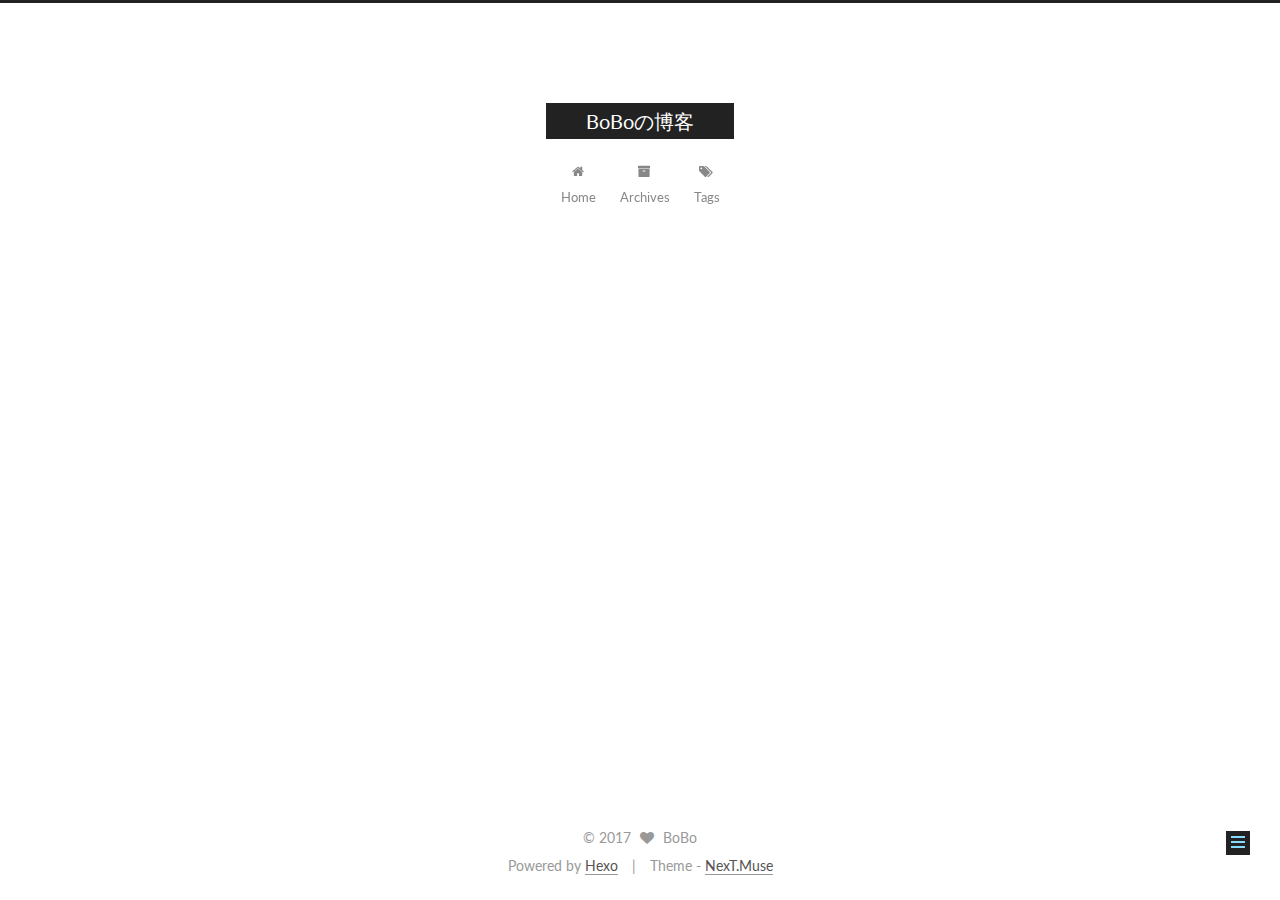
<file: 2017/05/18/bobosb/index.html>
<!doctype html>



  


<html class="theme-next muse use-motion" lang="">
<head>
  <meta charset="UTF-8"/>
<meta http-equiv="X-UA-Compatible" content="IE=edge" />
<meta name="viewport" content="width=device-width, initial-scale=1, maximum-scale=1"/>






<meta http-equiv="Cache-Control" content="no-transform" />
<meta http-equiv="Cache-Control" content="no-siteapp" />















  
  
  <link href="/lib/fancybox/source/jquery.fancybox.css?v=2.1.5" rel="stylesheet" type="text/css" />




  
  
  
  

  
    
    
  

  

  

  

  

  
    
    
    <link href="//fonts.googleapis.com/css?family=Lato:300,300italic,400,400italic,700,700italic&subset=latin,latin-ext" rel="stylesheet" type="text/css">
  






<link href="/lib/font-awesome/css/font-awesome.min.css?v=4.6.2" rel="stylesheet" type="text/css" />

<link href="/css/main.css?v=5.1.1" rel="stylesheet" type="text/css" />


  <meta name="keywords" content="Hexo, NexT" />








  <link rel="shortcut icon" type="image/x-icon" href="/favicon.ico?v=5.1.1" />






<meta name="description" content="大家好我是波波， 我sb 点击查看详情">
<meta property="og:type" content="article">
<meta property="og:title" content="bobosb">
<meta property="og:url" content="http://yoursite.com/2017/05/18/bobosb/index.html">
<meta property="og:site_name" content="BoBoの博客">
<meta property="og:description" content="大家好我是波波， 我sb 点击查看详情">
<meta property="og:updated_time" content="2017-05-17T16:38:43.000Z">
<meta name="twitter:card" content="summary">
<meta name="twitter:title" content="bobosb">
<meta name="twitter:description" content="大家好我是波波， 我sb 点击查看详情">



<script type="text/javascript" id="hexo.configurations">
  var NexT = window.NexT || {};
  var CONFIG = {
    root: '/',
    scheme: 'Muse',
    sidebar: {"position":"left","display":"post","offset":12,"offset_float":0,"b2t":false,"scrollpercent":false},
    fancybox: true,
    motion: true,
    duoshuo: {
      userId: '0',
      author: 'Author'
    },
    algolia: {
      applicationID: '',
      apiKey: '',
      indexName: '',
      hits: {"per_page":10},
      labels: {"input_placeholder":"Search for Posts","hits_empty":"We didn't find any results for the search: ${query}","hits_stats":"${hits} results found in ${time} ms"}
    }
  };
</script>



  <link rel="canonical" href="http://yoursite.com/2017/05/18/bobosb/"/>





  <title>bobosb | BoBoの博客</title>
</head>

<body itemscope itemtype="http://schema.org/WebPage" lang="">

  















  
  
    
  

  <div class="container sidebar-position-left page-post-detail ">
    <div class="headband"></div>

    <header id="header" class="header" itemscope itemtype="http://schema.org/WPHeader">
      <div class="header-inner"><div class="site-brand-wrapper">
  <div class="site-meta ">
    

    <div class="custom-logo-site-title">
      <a href="/"  class="brand" rel="start">
        <span class="logo-line-before"><i></i></span>
        <span class="site-title">BoBoの博客</span>
        <span class="logo-line-after"><i></i></span>
      </a>
    </div>
      
        <p class="site-subtitle"></p>
      
  </div>

  <div class="site-nav-toggle">
    <button>
      <span class="btn-bar"></span>
      <span class="btn-bar"></span>
      <span class="btn-bar"></span>
    </button>
  </div>
</div>

<nav class="site-nav">
  

  
    <ul id="menu" class="menu">
      
        
        <li class="menu-item menu-item-home">
          <a href="/" rel="section">
            
              <i class="menu-item-icon fa fa-fw fa-home"></i> <br />
            
            Home
          </a>
        </li>
      
        
        <li class="menu-item menu-item-archives">
          <a href="/archives" rel="section">
            
              <i class="menu-item-icon fa fa-fw fa-archive"></i> <br />
            
            Archives
          </a>
        </li>
      
        
        <li class="menu-item menu-item-tags">
          <a href="/tags" rel="section">
            
              <i class="menu-item-icon fa fa-fw fa-tags"></i> <br />
            
            Tags
          </a>
        </li>
      

      
    </ul>
  

  
</nav>



 </div>
    </header>

    <main id="main" class="main">
      <div class="main-inner">
        <div class="content-wrap">
          <div id="content" class="content">
            

  <div id="posts" class="posts-expand">
    

  

  
  
  

  <article class="post post-type-normal " itemscope itemtype="http://schema.org/Article">
    <link itemprop="mainEntityOfPage" href="http://yoursite.com/2017/05/18/bobosb/">

    <span hidden itemprop="author" itemscope itemtype="http://schema.org/Person">
      <meta itemprop="name" content="BoBo">
      <meta itemprop="description" content="">
      <meta itemprop="image" content="/images/avatar.gif">
    </span>

    <span hidden itemprop="publisher" itemscope itemtype="http://schema.org/Organization">
      <meta itemprop="name" content="BoBoの博客">
    </span>

    
      <header class="post-header">

        
        
          <h1 class="post-title" itemprop="name headline">bobosb</h1>
        

        <div class="post-meta">
          <span class="post-time">
            
              <span class="post-meta-item-icon">
                <i class="fa fa-calendar-o"></i>
              </span>
              
                <span class="post-meta-item-text">Posted on</span>
              
              <time title="Post created" itemprop="dateCreated datePublished" datetime="2017-05-18T00:28:30+08:00">
                2017-05-18
              </time>
            

            

            
          </span>

          

          
            
          

          
          

          

          

          

        </div>
      </header>
    

    <div class="post-body" itemprop="articleBody">

      
      

      
        <p>大家好我是波波， 我sb 点击查看详情</p>
 <a id="more"></a>
<h2 id="第一段文字"><a href="#第一段文字" class="headerlink" title="第一段文字"></a>第一段文字</h2> <figure class="highlight plain"><table><tr><td class="gutter"><pre><div class="line">1</div></pre></td><td class="code"><pre><div class="line">NSLog(@&quot;Hello, world!&quot;)</div></pre></td></tr></table></figure>

      
    </div>

    <div>
      
        

      
    </div>

    <div>
      
        

      
    </div>

    <div>
      
        

      
    </div>

    <footer class="post-footer">
      

      
        
      

      
        <div class="post-nav">
          <div class="post-nav-next post-nav-item">
            
              <a href="/2017/05/09/iOSJenkinsFirCI/" rel="next" title="iOS-Jenkins + fir.im 持续集成实践">
                <i class="fa fa-chevron-left"></i> iOS-Jenkins + fir.im 持续集成实践
              </a>
            
          </div>

          <span class="post-nav-divider"></span>

          <div class="post-nav-prev post-nav-item">
            
          </div>
        </div>
      

      
      
    </footer>
  </article>



    <div class="post-spread">
      
    </div>
  </div>


          </div>
          


          
  <div class="comments" id="comments">
    
  </div>


        </div>
        
          
  
  <div class="sidebar-toggle">
    <div class="sidebar-toggle-line-wrap">
      <span class="sidebar-toggle-line sidebar-toggle-line-first"></span>
      <span class="sidebar-toggle-line sidebar-toggle-line-middle"></span>
      <span class="sidebar-toggle-line sidebar-toggle-line-last"></span>
    </div>
  </div>

  <aside id="sidebar" class="sidebar">
    <div class="sidebar-inner">

      

      
        <ul class="sidebar-nav motion-element">
          <li class="sidebar-nav-toc sidebar-nav-active" data-target="post-toc-wrap" >
            Table of Contents
          </li>
          <li class="sidebar-nav-overview" data-target="site-overview">
            Overview
          </li>
        </ul>
      

      <section class="site-overview sidebar-panel">
        <div class="site-author motion-element" itemprop="author" itemscope itemtype="http://schema.org/Person">
          <img class="site-author-image" itemprop="image"
               src="/images/avatar.gif"
               alt="BoBo" />
          <p class="site-author-name" itemprop="name">BoBo</p>
           
              <p class="site-description motion-element" itemprop="description">大家好我是SB</p>
          
        </div>
        <nav class="site-state motion-element">

          
            <div class="site-state-item site-state-posts">
              <a href="/archives">
                <span class="site-state-item-count">2</span>
                <span class="site-state-item-name">posts</span>
              </a>
            </div>
          

          

          
            
            
            <div class="site-state-item site-state-tags">
              
                <span class="site-state-item-count">1</span>
                <span class="site-state-item-name">tags</span>
              
            </div>
          

        </nav>

        

        <div class="links-of-author motion-element">
          
        </div>

        
        

        
        

        


      </section>

      
      <!--noindex-->
        <section class="post-toc-wrap motion-element sidebar-panel sidebar-panel-active">
          <div class="post-toc">

            
              
            

            
              <div class="post-toc-content"><ol class="nav"><li class="nav-item nav-level-2"><a class="nav-link" href="#第一段文字"><span class="nav-number">1.</span> <span class="nav-text">第一段文字</span></a></li></ol></div>
            

          </div>
        </section>
      <!--/noindex-->
      

      

    </div>
  </aside>


        
      </div>
    </main>

    <footer id="footer" class="footer">
      <div class="footer-inner">
        <div class="copyright" >
  
  &copy; 
  <span itemprop="copyrightYear">2017</span>
  <span class="with-love">
    <i class="fa fa-heart"></i>
  </span>
  <span class="author" itemprop="copyrightHolder">BoBo</span>
</div>


<div class="powered-by">
  Powered by <a class="theme-link" href="https://hexo.io">Hexo</a>
</div>

<div class="theme-info">
  Theme -
  <a class="theme-link" href="https://github.com/iissnan/hexo-theme-next">
    NexT.Muse
  </a>
</div>


        

        
      </div>
    </footer>

    
      <div class="back-to-top">
        <i class="fa fa-arrow-up"></i>
        
      </div>
    

  </div>

  

<script type="text/javascript">
  if (Object.prototype.toString.call(window.Promise) !== '[object Function]') {
    window.Promise = null;
  }
</script>









  












  
  <script type="text/javascript" src="/lib/jquery/index.js?v=2.1.3"></script>

  
  <script type="text/javascript" src="/lib/fastclick/lib/fastclick.min.js?v=1.0.6"></script>

  
  <script type="text/javascript" src="/lib/jquery_lazyload/jquery.lazyload.js?v=1.9.7"></script>

  
  <script type="text/javascript" src="/lib/velocity/velocity.min.js?v=1.2.1"></script>

  
  <script type="text/javascript" src="/lib/velocity/velocity.ui.min.js?v=1.2.1"></script>

  
  <script type="text/javascript" src="/lib/fancybox/source/jquery.fancybox.pack.js?v=2.1.5"></script>


  


  <script type="text/javascript" src="/js/src/utils.js?v=5.1.1"></script>

  <script type="text/javascript" src="/js/src/motion.js?v=5.1.1"></script>



  
  

  
  <script type="text/javascript" src="/js/src/scrollspy.js?v=5.1.1"></script>
<script type="text/javascript" src="/js/src/post-details.js?v=5.1.1"></script>



  


  <script type="text/javascript" src="/js/src/bootstrap.js?v=5.1.1"></script>



  


  




	





  





  





  






  





  

  

  

  

  

</body>
</html>
</file>
<file: css/main.css>
/* normalize.css v3.0.2 | MIT License | git.io/normalize */
html {
  font-family: sans-serif; /* 1 */
  -ms-text-size-adjust: 100%; /* 2 */
  -webkit-text-size-adjust: 100%; /* 2 */
}
body {
  margin: 0;
}
article,
aside,
details,
figcaption,
figure,
footer,
header,
hgroup,
main,
menu,
nav,
section,
summary {
  display: block;
}
audio,
canvas,
progress,
video {
  display: inline-block; /* 1 */
  vertical-align: baseline; /* 2 */
}
audio:not([controls]) {
  display: none;
  height: 0;
}
[hidden],
template {
  display: none;
}
a {
  background-color: transparent;
}
a:active,
a:hover {
  outline: 0;
}
abbr[title] {
  border-bottom: 1px dotted;
}
b,
strong {
  font-weight: bold;
}
dfn {
  font-style: italic;
}
h1 {
  font-size: 2em;
  margin: 0.67em 0;
}
mark {
  background: #ff0;
  color: #000;
}
small {
  font-size: 80%;
}
sub,
sup {
  font-size: 75%;
  line-height: 0;
  position: relative;
  vertical-align: baseline;
}
sup {
  top: -0.5em;
}
sub {
  bottom: -0.25em;
}
img {
  border: 0;
}
svg:not(:root) {
  overflow: hidden;
}
figure {
  margin: 1em 40px;
}
hr {
  -moz-box-sizing: content-box;
  box-sizing: content-box;
  height: 0;
}
pre {
  overflow: auto;
}
code,
kbd,
pre,
samp {
  font-family: monospace, monospace;
  font-size: 1em;
}
button,
input,
optgroup,
select,
textarea {
  color: inherit; /* 1 */
  font: inherit; /* 2 */
  margin: 0; /* 3 */
}
button {
  overflow: visible;
}
button,
select {
  text-transform: none;
}
button,
html input[type="button"],
input[type="reset"],
input[type="submit"] {
  -webkit-appearance: button; /* 2 */
  cursor: pointer; /* 3 */
}
button[disabled],
html input[disabled] {
  cursor: default;
}
button::-moz-focus-inner,
input::-moz-focus-inner {
  border: 0;
  padding: 0;
}
input {
  line-height: normal;
}
input[type="checkbox"],
input[type="radio"] {
  box-sizing: border-box; /* 1 */
  padding: 0; /* 2 */
}
input[type="number"]::-webkit-inner-spin-button,
input[type="number"]::-webkit-outer-spin-button {
  height: auto;
}
input[type="search"] {
  -webkit-appearance: textfield; /* 1 */
  -moz-box-sizing: content-box;
  -webkit-box-sizing: content-box; /* 2 */
  box-sizing: content-box;
}
input[type="search"]::-webkit-search-cancel-button,
input[type="search"]::-webkit-search-decoration {
  -webkit-appearance: none;
}
fieldset {
  border: 1px solid #c0c0c0;
  margin: 0 2px;
  padding: 0.35em 0.625em 0.75em;
}
legend {
  border: 0; /* 1 */
  padding: 0; /* 2 */
}
textarea {
  overflow: auto;
}
optgroup {
  font-weight: bold;
}
table {
  border-collapse: collapse;
  border-spacing: 0;
}
td,
th {
  padding: 0;
}
::selection {
  background: #262a30;
  color: #fff;
}
body {
  position: relative;
  font-family: 'Lato', "PingFang SC", "Microsoft YaHei", sans-serif;
  font-size: 14px;
  line-height: 2;
  color: #555;
  background: #fff;
}
@media (max-width: 767px) {
  body {
    padding-right: 0 !important;
  }
}
@media (min-width: 768px) and (max-width: 991px) {
  body {
    padding-right: 0 !important;
  }
}
@media (min-width: 1600px) {
  body {
    font-size: 16px;
  }
}
h1,
h2,
h3,
h4,
h5,
h6 {
  margin: 0;
  padding: 0;
  font-weight: bold;
  line-height: 1.5;
  font-family: 'Lato', "PingFang SC", "Microsoft YaHei", sans-serif;
}
h2,
h3,
h4,
h5,
h6 {
  margin: 20px 0 15px;
}
h1 {
  font-size: 22px;
}
@media (max-width: 767px) {
  h1 {
    font-size: 18px;
  }
}
h2 {
  font-size: 20px;
}
@media (max-width: 767px) {
  h2 {
    font-size: 16px;
  }
}
h3 {
  font-size: 18px;
}
@media (max-width: 767px) {
  h3 {
    font-size: 14px;
  }
}
h4 {
  font-size: 16px;
}
@media (max-width: 767px) {
  h4 {
    font-size: 12px;
  }
}
h5 {
  font-size: 14px;
}
@media (max-width: 767px) {
  h5 {
    font-size: 10px;
  }
}
h6 {
  font-size: 12px;
}
@media (max-width: 767px) {
  h6 {
    font-size: 8px;
  }
}
p {
  margin: 0 0 25px 0;
}
a {
  color: #555;
  text-decoration: none;
  border-bottom: 1px solid #999;
  word-wrap: break-word;
}
a:hover {
  color: #222;
  border-bottom-color: #222;
}
blockquote {
  margin: 0;
  padding: 0;
}
img {
  display: block;
  margin: auto;
  max-width: 100%;
  height: auto;
}
hr {
  margin: 40px 0;
  height: 3px;
  border: none;
  background-color: #ddd;
  background-image: repeating-linear-gradient(-45deg, #fff, #fff 4px, transparent 4px, transparent 8px);
}
blockquote {
  padding: 0 15px;
  color: #666;
  border-left: 4px solid #ddd;
}
blockquote cite::before {
  content: "-";
  padding: 0 5px;
}
dt {
  font-weight: 700;
}
dd {
  margin: 0;
  padding: 0;
}
.text-left {
  text-align: left;
}
.text-center {
  text-align: center;
}
.text-right {
  text-align: right;
}
.text-justify {
  text-align: justify;
}
.text-nowrap {
  white-space: nowrap;
}
.text-lowercase {
  text-transform: lowercase;
}
.text-uppercase {
  text-transform: uppercase;
}
.text-capitalize {
  text-transform: capitalize;
}
.center-block {
  display: block;
  margin-left: auto;
  margin-right: auto;
}
.clearfix:before,
.clearfix:after {
  content: " ";
  display: table;
}
.clearfix:after {
  clear: both;
}
.pullquote {
  width: 45%;
}
.pullquote.left {
  float: left;
  margin-left: 5px;
  margin-right: 10px;
}
.pullquote.right {
  float: right;
  margin-left: 10px;
  margin-right: 5px;
}
.affix.affix.affix {
  position: fixed;
}
.translation {
  margin-top: -20px;
  font-size: 14px;
  color: #999;
}
.scrollbar-measure {
  width: 100px;
  height: 100px;
  overflow: scroll;
  position: absolute;
  top: -9999px;
}
.use-motion .motion-element {
  opacity: 0;
}
table {
  margin: 20px 0;
  width: 100%;
  border-collapse: collapse;
  border-spacing: 0;
  border: 1px solid #ddd;
  font-size: 14px;
  table-layout: fixed;
  word-wrap: break-all;
}
table>tbody>tr:nth-of-type(odd) {
  background-color: #f9f9f9;
}
table>tbody>tr:hover {
  background-color: #f5f5f5;
}
caption,
th,
td {
  padding: 8px;
  text-align: left;
  vertical-align: middle;
  font-weight: normal;
}
th,
td {
  border-bottom: 3px solid #ddd;
  border-right: 1px solid #eee;
}
th {
  padding-bottom: 10px;
  font-weight: 700;
}
td {
  border-bottom-width: 1px;
}
html,
body {
  height: 100%;
}
.container {
  position: relative;
  min-height: 100%;
}
.header-inner {
  margin: 0 auto;
  padding: 100px 0 70px;
  width: 700px;
}
@media (min-width: 1600px) {
  .container .header-inner {
    width: 900px;
  }
}
.main {
  padding-bottom: 150px;
}
.main-inner {
  margin: 0 auto;
  width: 700px;
}
@media (min-width: 1600px) {
  .container .main-inner {
    width: 900px;
  }
}
.footer {
  position: absolute;
  left: 0;
  bottom: 0;
  width: 100%;
  min-height: 50px;
}
.footer-inner {
  box-sizing: border-box;
  margin: 20px auto;
  width: 700px;
}
@media (min-width: 1600px) {
  .container .footer-inner {
    width: 900px;
  }
}
pre,
.highlight {
  overflow: auto;
  margin: 20px 0;
  padding: 0;
  font-size: 13px;
  color: #4d4d4c;
  background: #f7f7f7;
  line-height: 1.6;
}
pre,
code {
  font-family: consolas, Menlo, "PingFang SC", "Microsoft YaHei", monospace;
}
code {
  padding: 2px 4px;
  word-wrap: break-word;
  color: #555;
  background: #eee;
  border-radius: 3px;
  font-size: 13px;
}
pre code {
  padding: 0;
  color: #4d4d4c;
  background: none;
  text-shadow: none;
}
.highlight {
  border-radius: 1px;
}
.highlight pre {
  border: none;
  margin: 0;
  padding: 10px 0;
}
.highlight table {
  margin: 0;
  width: auto;
  border: none;
}
.highlight td {
  border: none;
  padding: 0;
}
.highlight figcaption {
  font-size: 1em;
  color: #4d4d4c;
  line-height: 1em;
  margin-bottom: 1em;
}
.highlight figcaption:before,
.highlight figcaption:after {
  content: " ";
  display: table;
}
.highlight figcaption:after {
  clear: both;
}
.highlight figcaption a {
  float: right;
  color: #4d4d4c;
}
.highlight figcaption a:hover {
  border-bottom-color: #4d4d4c;
}
.highlight .gutter pre {
  padding-left: 10px;
  padding-right: 10px;
  color: #869194;
  text-align: right;
  background-color: #eff2f3;
}
.highlight .code pre {
  width: 100%;
  padding-left: 10px;
  padding-right: 10px;
  background-color: #f7f7f7;
}
.highlight .line {
  height: 20px;
}
.gutter {
  -webkit-user-select: none;
  -moz-user-select: none;
  -ms-user-select: none;
  user-select: none;
}
.gist table {
  width: auto;
}
.gist table td {
  border: none;
}
pre .deletion {
  background: #fdd;
}
pre .addition {
  background: #dfd;
}
pre .meta {
  color: #8959a8;
}
pre .comment {
  color: #8e908c;
}
pre .variable,
pre .attribute,
pre .tag,
pre .regexp,
pre .ruby .constant,
pre .xml .tag .title,
pre .xml .pi,
pre .xml .doctype,
pre .html .doctype,
pre .css .id,
pre .css .class,
pre .css .pseudo {
  color: #c82829;
}
pre .number,
pre .preprocessor,
pre .built_in,
pre .literal,
pre .params,
pre .constant,
pre .command {
  color: #f5871f;
}
pre .ruby .class .title,
pre .css .rules .attribute,
pre .string,
pre .value,
pre .inheritance,
pre .header,
pre .ruby .symbol,
pre .xml .cdata,
pre .special,
pre .number,
pre .formula {
  color: #718c00;
}
pre .title,
pre .css .hexcolor {
  color: #3e999f;
}
pre .function,
pre .python .decorator,
pre .python .title,
pre .ruby .function .title,
pre .ruby .title .keyword,
pre .perl .sub,
pre .javascript .title,
pre .coffeescript .title {
  color: #4271ae;
}
pre .keyword,
pre .javascript .function {
  color: #8959a8;
}
.full-image.full-image.full-image {
  border: none;
  max-width: 100%;
  width: auto;
  margin: 20px auto;
}
@media (min-width: 992px) {
  .full-image.full-image.full-image {
    max-width: none;
    width: 110%;
    margin: 25px -5%;
  }
}
.blockquote-center,
.page-home .post-type-quote blockquote,
.page-post-detail .post-type-quote blockquote {
  position: relative;
  margin: 40px 0;
  padding: 0;
  border-left: none;
  text-align: center;
}
.blockquote-center::before,
.page-home .post-type-quote blockquote::before,
.page-post-detail .post-type-quote blockquote::before,
.blockquote-center::after,
.page-home .post-type-quote blockquote::after,
.page-post-detail .post-type-quote blockquote::after {
  position: absolute;
  content: ' ';
  display: block;
  width: 100%;
  height: 24px;
  opacity: 0.2;
  background-repeat: no-repeat;
  background-position: 0 -6px;
  background-size: 22px 22px;
}
.blockquote-center::before,
.page-home .post-type-quote blockquote::before,
.page-post-detail .post-type-quote blockquote::before {
  top: -20px;
  background-image: url("../images/quote-l.svg");
  border-top: 1px solid #ccc;
}
.blockquote-center::after,
.page-home .post-type-quote blockquote::after,
.page-post-detail .post-type-quote blockquote::after {
  bottom: -20px;
  background-image: url("../images/quote-r.svg");
  border-bottom: 1px solid #ccc;
  background-position: 100% 8px;
}
.blockquote-center p,
.page-home .post-type-quote blockquote p,
.page-post-detail .post-type-quote blockquote p,
.blockquote-center div,
.page-home .post-type-quote blockquote div,
.page-post-detail .post-type-quote blockquote div {
  text-align: center;
}
.post .post-body .group-picture img {
  box-sizing: border-box;
  padding: 0 3px;
  border: none;
}
.post .group-picture-row {
  overflow: hidden;
  margin-top: 6px;
}
.post .group-picture-row:first-child {
  margin-top: 0;
}
.post .group-picture-column {
  float: left;
}
.page-post-detail .post-body .group-picture-column {
  float: none;
  margin-top: 10px;
  width: auto !important;
}
.page-post-detail .post-body .group-picture-column img {
  margin: 0 auto;
}
.page-archive .group-picture-container {
  overflow: hidden;
}
.page-archive .group-picture-row {
  float: left;
}
.page-archive .group-picture-row:first-child {
  margin-top: 6px;
}
.page-archive .group-picture-column {
  max-width: 150px;
  max-height: 150px;
}
.note {
  padding: 20px;
  margin: 20px 0;
  border: 1px solid #eee;
  border-left-width: 5px;
  border-radius: 3px;
}
.note h2,
.note h3,
.note h4,
.note h5,
.note h6 {
  margin-top: 0;
  margin-bottom: 5px;
}
.note p:last-child {
  margin-bottom: 0;
}
.note code {
  border-radius: 3px;
}
.note+.note {
  margin-top: -5px;
}
.default {
  border-left-color: #777;
}
.default h2,
.default h3,
.default h4,
.default h5,
.default h6 {
  color: #777;
}
.primary {
  border-left-color: #428bca;
}
.primary h2,
.primary h3,
.primary h4,
.primary h5,
.primary h6 {
  color: #428bca;
}
.success {
  border-left-color: #5cb85c;
}
.success h2,
.success h3,
.success h4,
.success h5,
.success h6 {
  color: #5cb85c;
}
.danger {
  border-left-color: #d9534f;
}
.danger h2,
.danger h3,
.danger h4,
.danger h5,
.danger h6 {
  color: #d9534f;
}
.warning {
  border-left-color: #f0ad4e;
}
.warning h2,
.warning h3,
.warning h4,
.warning h5,
.warning h6 {
  color: #f0ad4e;
}
.info {
  border-left-color: #5bc0de;
}
.info h2,
.info h3,
.info h4,
.info h5,
.info h6 {
  color: #5bc0de;
}
.btn {
  display: inline-block;
  padding: 0 20px;
  font-size: 14px;
  color: #fff;
  background: #222;
  border: 2px solid #222;
  text-decoration: none;
  border-radius: 0;
  transition-property: background-color;
  transition-duration: 0.2s;
  transition-timing-function: ease-in-out;
  transition-delay: 0s;
}
.btn:hover,
.post-button .btn:hover {
  border-color: #222;
  color: #222;
  background: #fff;
}
.btn-bar {
  display: block;
  width: 22px;
  height: 2px;
  background: #555;
  border-radius: 1px;
}
.btn-bar+.btn-bar {
  margin-top: 4px;
}
.pagination {
  margin: 120px 0 40px;
  text-align: center;
  border-top: 1px solid #eee;
}
.page-number-basic,
.pagination .prev,
.pagination .next,
.pagination .page-number,
.pagination .space {
  display: inline-block;
  position: relative;
  top: -1px;
  margin: 0 10px;
  padding: 0 10px;
  line-height: 30px;
}
@media (max-width: 767px) {
  .page-number-basic,
  .pagination .prev,
  .pagination .next,
  .pagination .page-number,
  .pagination .space {
    margin: 0 5px;
  }
}
.pagination .prev,
.pagination .next,
.pagination .page-number {
  border-bottom: 0;
  border-top: 1px solid #eee;
  transition-property: border-color;
  transition-duration: 0.2s;
  transition-timing-function: ease-in-out;
  transition-delay: 0s;
}
.pagination .prev:hover,
.pagination .next:hover,
.pagination .page-number:hover {
  border-top-color: #222;
}
.pagination .space {
  padding: 0;
  margin: 0;
}
.pagination .prev {
  margin-left: 0;
}
.pagination .next {
  margin-right: 0;
}
.pagination .page-number.current {
  color: #fff;
  background: #ccc;
  border-top-color: #ccc;
}
@media (max-width: 767px) {
  .pagination {
    border-top: none;
  }
  .pagination .prev,
  .pagination .next,
  .pagination .page-number {
    margin-bottom: 10px;
    border-top: 0;
    border-bottom: 1px solid #eee;
  }
  .pagination .prev:hover,
  .pagination .next:hover,
  .pagination .page-number:hover {
    border-bottom-color: #222;
  }
}
.comments {
  margin: 60px 20px 0;
}
.tag-cloud {
  text-align: center;
}
.tag-cloud a {
  display: inline-block;
  margin: 10px;
}
.back-to-top {
  box-sizing: border-box;
  position: fixed;
  bottom: -100px;
  right: 30px;
  z-index: 1050;
  padding: 0 6px;
  width: 24px;
  background: #222;
  font-size: 12px;
  opacity: 1;
  color: #fff;
  cursor: pointer;
  text-align: center;
  -webkit-transform: translateZ(0);
  transition-property: bottom;
  transition-duration: 0.2s;
  transition-timing-function: ease-in-out;
  transition-delay: 0s;
}
@media (max-width: 767px) {
  .back-to-top {
    display: none;
  }
}
@media (min-width: 768px) and (max-width: 991px) {
  .back-to-top {
    display: none;
  }
}
.back-to-top.back-to-top-on {
  bottom: 19px;
}
.header {
  background: transparent;
}
.header-inner {
  position: relative;
}
.headband {
  height: 3px;
  background: #222;
}
.site-meta {
  margin: 0;
  text-align: center;
}
@media (max-width: 767px) {
  .site-meta {
    text-align: center;
  }
}
.brand {
  position: relative;
  display: inline-block;
  padding: 0 40px;
  color: #fff;
  background: #222;
  border-bottom: none;
}
.brand:hover {
  color: #fff;
}
.logo {
  display: inline-block;
  margin-right: 5px;
  line-height: 36px;
  vertical-align: top;
}
.site-title {
  display: inline-block;
  vertical-align: top;
  line-height: 36px;
  font-size: 20px;
  font-weight: normal;
  font-family: 'Lato', "PingFang SC", "Microsoft YaHei", sans-serif;
}
.site-subtitle {
  margin-top: 10px;
  font-size: 13px;
  color: #999;
}
.use-motion .brand {
  opacity: 0;
}
.use-motion .logo,
.use-motion .site-title,
.use-motion .site-subtitle {
  opacity: 0;
  position: relative;
  top: -10px;
}
.site-nav-toggle {
  display: none;
  position: absolute;
  top: 10px;
  left: 10px;
}
@media (max-width: 767px) {
  .site-nav-toggle {
    display: block;
  }
}
.site-nav-toggle button {
  margin-top: 2px;
  padding: 9px 10px;
  background: transparent;
  border: none;
}
@media (max-width: 767px) {
  .site-nav {
    display: none;
    margin: 0 -10px;
    padding: 0 10px;
    clear: both;
    border-top: 1px solid #ddd;
  }
}
@media (min-width: 768px) and (max-width: 991px) {
  .site-nav {
    display: block !important;
  }
}
@media (min-width: 992px) {
  .site-nav {
    display: block !important;
  }
}
.menu {
  margin-top: 20px;
  padding-left: 0;
  text-align: center;
}
.menu .menu-item {
  display: inline-block;
  margin: 0 10px;
  list-style: none;
}
@media screen and (max-width: 767px) {
  .menu .menu-item {
    margin-top: 10px;
  }
}
.menu .menu-item a {
  display: block;
  font-size: 13px;
  line-height: inherit;
  border-bottom: 1px solid transparent;
  transition-property: border-color;
  transition-duration: 0.2s;
  transition-timing-function: ease-in-out;
  transition-delay: 0s;
}
.menu .menu-item a:hover {
  border-bottom-color: #222;
}
.menu .menu-item .fa {
  margin-right: 5px;
}
.use-motion .menu-item {
  opacity: 0;
}
.post-body {
  font-family: 'Lato', "PingFang SC", "Microsoft YaHei", sans-serif;
}
@media (max-width: 767px) {
  .post-body {
    word-break: break-word;
  }
}
.post-body .fancybox img {
  display: block !important;
  margin: 0 auto;
  cursor: pointer;
  cursor: zoom-in;
  cursor: -webkit-zoom-in;
}
.post-body .image-caption,
.post-body .figure .caption {
  margin: 10px auto 15px;
  text-align: center;
  font-size: 14px;
  color: #999;
  font-weight: bold;
  line-height: 1;
}
.post-sticky-flag {
  display: inline-block;
  font-size: 16px;
  -ms-transform: rotate(30deg);
  -webkit-transform: rotate(30deg);
  -moz-transform: rotate(30deg);
  -ms-transform: rotate(30deg);
  -o-transform: rotate(30deg);
  transform: rotate(30deg);
}
.posts-expand {
  padding-top: 40px;
}
@media (max-width: 767px) {
  .posts-expand {
    margin: 0 20px;
  }
  .post-body pre {
    padding: 10px;
  }
  .post-body pre .gutter pre {
    padding-right: 10px;
  }
  .post-body .highlight {
    margin-left: 0px;
    margin-right: 0px;
    padding: 0;
  }
  .post-body .highlight .gutter pre {
    padding-right: 10px;
  }
}
@media (min-width: 992px) {
  .posts-expand .post-body {
    text-align: justify;
  }
}
.posts-expand .post-body h2,
.posts-expand .post-body h3,
.posts-expand .post-body h4,
.posts-expand .post-body h5,
.posts-expand .post-body h6 {
  padding-top: 10px;
}
.posts-expand .post-body h2 .header-anchor,
.posts-expand .post-body h3 .header-anchor,
.posts-expand .post-body h4 .header-anchor,
.posts-expand .post-body h5 .header-anchor,
.posts-expand .post-body h6 .header-anchor {
  float: right;
  margin-left: 10px;
  color: #ccc;
  border-bottom-style: none;
  visibility: hidden;
}
.posts-expand .post-body h2 .header-anchor:hover,
.posts-expand .post-body h3 .header-anchor:hover,
.posts-expand .post-body h4 .header-anchor:hover,
.posts-expand .post-body h5 .header-anchor:hover,
.posts-expand .post-body h6 .header-anchor:hover {
  color: inherit;
}
.posts-expand .post-body h2:hover .header-anchor,
.posts-expand .post-body h3:hover .header-anchor,
.posts-expand .post-body h4:hover .header-anchor,
.posts-expand .post-body h5:hover .header-anchor,
.posts-expand .post-body h6:hover .header-anchor {
  visibility: visible;
}
.posts-expand .post-body ul li {
  list-style: circle;
}
.posts-expand .post-body img {
  box-sizing: border-box;
  margin: auto;
  padding: 3px;
  border: 1px solid #ddd;
}
.posts-expand .fancybox img {
  margin: 0 auto;
}
@media (max-width: 767px) {
  .posts-collapse {
    margin: 0 20px;
  }
  .posts-collapse .post-title,
  .posts-collapse .post-meta {
    display: block;
    width: auto;
    text-align: left;
  }
}
.posts-collapse {
  position: relative;
  z-index: 1010;
  margin-left: 55px;
}
.posts-collapse::after {
  content: " ";
  position: absolute;
  top: 20px;
  left: 0;
  margin-left: -2px;
  width: 4px;
  height: 100%;
  background: #f5f5f5;
  z-index: -1;
}
@media (max-width: 767px) {
  .posts-collapse {
    margin: 0 20px;
  }
}
.posts-collapse .collection-title {
  position: relative;
  margin: 60px 0;
}
.posts-collapse .collection-title h2 {
  margin-left: 20px;
}
.posts-collapse .collection-title small {
  color: #bbb;
  margin-left: 5px;
}
.posts-collapse .collection-title::before {
  content: " ";
  position: absolute;
  left: 0;
  top: 50%;
  margin-left: -4px;
  margin-top: -4px;
  width: 8px;
  height: 8px;
  background: #bbb;
  border-radius: 50%;
}
.posts-collapse .post {
  margin: 30px 0;
}
.posts-collapse .post-header {
  position: relative;
  transition-duration: 0.2s;
  transition-timing-function: ease-in-out;
  transition-delay: 0s;
  transition-property: border;
  border-bottom: 1px dashed #ccc;
}
.posts-collapse .post-header::before {
  content: " ";
  position: absolute;
  left: 0;
  top: 12px;
  width: 6px;
  height: 6px;
  margin-left: -4px;
  background: #bbb;
  border-radius: 50%;
  border: 1px solid #fff;
  transition-duration: 0.2s;
  transition-timing-function: ease-in-out;
  transition-delay: 0s;
  transition-property: background;
}
.posts-collapse .post-header:hover {
  border-bottom-color: #666;
}
.posts-collapse .post-header:hover::before {
  background: #222;
}
.posts-collapse .post-meta {
  position: absolute;
  font-size: 12px;
  left: 20px;
  top: 5px;
}
.posts-collapse .post-comments-count {
  display: none;
}
.posts-collapse .post-title {
  margin-left: 60px;
  font-size: 16px;
  font-weight: normal;
  line-height: inherit;
}
.posts-collapse .post-title::after {
  margin-left: 3px;
  opacity: 0.6;
}
.posts-collapse .post-title a {
  color: #666;
  border-bottom: none;
}
.page-home .post-type-quote .post-header,
.page-post-detail .post-type-quote .post-header,
.page-home .post-type-quote .post-tags,
.page-post-detail .post-type-quote .post-tags {
  display: none;
}
.posts-expand .post-title {
  font-size: 26px;
  text-align: center;
  word-break: break-word;
  font-weight: 400;
}
@media (max-width: 767px) {
  .posts-expand .post-title {
    font-size: 22px;
  }
}
.posts-expand .post-title-link {
  display: inline-block;
  position: relative;
  color: #555;
  border-bottom: none;
  line-height: 1.2;
  vertical-align: top;
}
.posts-expand .post-title-link::before {
  content: "";
  position: absolute;
  width: 100%;
  height: 2px;
  bottom: 0;
  left: 0;
  background-color: #000;
  visibility: hidden;
  -webkit-transform: scaleX(0);
  -moz-transform: scaleX(0);
  -ms-transform: scaleX(0);
  -o-transform: scaleX(0);
  transform: scaleX(0);
  transition-duration: 0.2s;
  transition-timing-function: ease-in-out;
  transition-delay: 0s;
}
.posts-expand .post-title-link:hover::before {
  visibility: visible;
  -webkit-transform: scaleX(1);
  -moz-transform: scaleX(1);
  -ms-transform: scaleX(1);
  -o-transform: scaleX(1);
  transform: scaleX(1);
}
.posts-expand .post-title-link .fa {
  font-size: 16px;
}
.posts-expand .post-meta {
  margin: 3px 0 60px 0;
  color: #999;
  font-family: 'Lato', "PingFang SC", "Microsoft YaHei", sans-serif;
  font-size: 12px;
  text-align: center;
}
.posts-expand .post-meta .post-category-list {
  display: inline-block;
  margin: 0;
  padding: 3px;
}
.posts-expand .post-meta .post-category-list-link {
  color: #999;
}
.posts-expand .post-meta .post-description {
  font-size: 14px;
  margin-top: 2px;
}
.post-wordcount {
  display: inline-block;
}
.post-meta-divider {
  margin: 0 0.5em;
}
.post-meta-item-icon {
  margin-right: 3px;
}
@media (min-width: 768px) and (max-width: 991px) {
  .post-meta-item-icon {
    display: inline-block;
  }
}
@media (max-width: 767px) {
  .post-meta-item-icon {
    display: inline-block;
  }
}
@media (min-width: 768px) and (max-width: 991px) {
  .post-meta-item-text {
    display: none;
  }
}
@media (max-width: 767px) {
  .post-meta-item-text {
    display: none;
  }
}
@media (max-width: 767px) {
  .posts-expand .post-comments-count {
    display: none;
  }
}
.social-like {
  font-size: 14px;
  height: 20px;
  text-align: center;
  border-top: 1px solid #eee;
  padding-top: 9px;
  margin-top: 45px;
  display: flex;
  justify-content: center;
}
.vk_like {
  width: 85px;
  height: 21px;
  padding-top: 7px;
  align-self: center;
}
.fb_like {
  height: 30px;
  align-self: center;
}
.post-button {
  margin-top: 50px;
}
.post-button .btn {
  color: #fff;
  font-size: 14px;
  background: #222;
  border-radius: 0;
  line-height: 2;
  margin: 0 4px 8px 4px;
}
.post-button .fa-fw {
  width: 1.285714285714286em;
  text-align: left;
}
.posts-expand .post-tags {
  margin-top: 40px;
  text-align: center;
}
.posts-expand .post-tags a {
  display: inline-block;
  margin-right: 10px;
  font-size: 13px;
}
.post-nav {
  display: table;
  margin-top: 15px;
  width: 100%;
  border-top: 1px solid #eee;
}
.post-nav-divider {
  display: table-cell;
  width: 10%;
}
.post-nav-item {
  display: table-cell;
  padding: 10px 0 0 0;
  width: 45%;
  vertical-align: top;
}
.post-nav-item a {
  position: relative;
  display: block;
  line-height: 25px;
  font-size: 14px;
  color: #555;
  border-bottom: none;
}
.post-nav-item a:hover {
  color: #222;
  border-bottom: none;
}
.post-nav-item a:active {
  top: 2px;
}
.post-nav-item .fa {
  position: absolute;
  top: 8px;
  left: 0;
  font-size: 12px;
}
.post-nav-next a {
  padding-left: 15px;
}
.post-nav-prev {
  text-align: right;
}
.post-nav-prev a {
  padding-right: 15px;
}
.post-nav-prev .fa {
  right: 0;
  left: auto;
}
.posts-expand .post-eof {
  display: block;
  margin: 80px auto 60px;
  width: 8%;
  height: 1px;
  background: #ccc;
  text-align: center;
}
.post:last-child .post-eof.post-eof.post-eof {
  display: none;
}
.post-gallery {
  display: table;
  table-layout: fixed;
  width: 100%;
  border-collapse: separate;
}
.post-gallery-row {
  display: table-row;
}
.post-gallery .post-gallery-img {
  display: table-cell;
  text-align: center;
  vertical-align: middle;
  border: none;
}
.post-gallery .post-gallery-img img {
  max-width: 100%;
  max-height: 100%;
  border: none;
}
.fancybox-close,
.fancybox-close:hover {
  border: none;
}
.sidebar {
  position: fixed;
  right: 0;
  top: 0;
  bottom: 0;
  width: 0;
  z-index: 1040;
  box-shadow: inset 0 2px 6px #000;
  background: #222;
  -webkit-transform: translateZ(0);
}
.sidebar a {
  color: #999;
  border-bottom-color: #555;
}
.sidebar a:hover {
  color: #eee;
}
@media (min-width: 768px) and (max-width: 991px) {
  .sidebar {
    display: none !important;
  }
}
@media (max-width: 767px) {
  .sidebar {
    display: none !important;
  }
}
.sidebar-inner {
  position: relative;
  padding: 20px 10px;
  color: #999;
  text-align: center;
}
.sidebar-toggle {
  position: fixed;
  right: 30px;
  bottom: 45px;
  width: 14px;
  height: 14px;
  padding: 5px;
  background: #222;
  line-height: 0;
  z-index: 1050;
  cursor: pointer;
  -webkit-transform: translateZ(0);
}
@media (min-width: 768px) and (max-width: 991px) {
  .sidebar-toggle {
    display: none;
  }
}
@media (max-width: 767px) {
  .sidebar-toggle {
    display: none;
  }
}
.sidebar-toggle-line {
  position: relative;
  display: inline-block;
  vertical-align: top;
  height: 2px;
  width: 100%;
  background: #fff;
  margin-top: 3px;
}
.sidebar-toggle-line:first-child {
  margin-top: 0;
}
.site-author-image {
  display: block;
  margin: 0 auto;
  padding: 2px;
  max-width: 96px;
  height: auto;
  border: 2px solid #333;
}
.site-author-name {
  margin: 5px 0 0;
  text-align: center;
  color: #f5f5f5;
  font-weight: normal;
}
.site-description {
  margin-top: 5px;
  text-align: center;
  font-size: 14px;
  color: #999;
}
.site-state {
  overflow: hidden;
  line-height: 1.4;
  white-space: nowrap;
  text-align: center;
}
.site-state-item {
  display: inline-block;
  padding: 0 15px;
  border-left: 1px solid #333;
}
.site-state-item:first-child {
  border-left: none;
}
.site-state-item a {
  border-bottom: none;
}
.site-state-item-count {
  display: block;
  text-align: center;
  color: inherit;
  font-weight: 600;
  font-size: 18px;
}
.site-state-item-name {
  font-size: 13px;
  color: inherit;
}
.feed-link {
  margin-top: 20px;
}
.feed-link a {
  display: inline-block;
  padding: 0 15px;
  color: #fc6423;
  border: 1px solid #fc6423;
  border-radius: 4px;
}
.feed-link a i {
  color: #fc6423;
  font-size: 14px;
}
.feed-link a:hover {
  color: #fff;
  background: #fc6423;
}
.feed-link a:hover i {
  color: #fff;
}
.links-of-author {
  margin-top: 20px;
}
.links-of-author a {
  display: inline-block;
  vertical-align: middle;
  margin-right: 10px;
  margin-bottom: 10px;
  border-bottom-color: #555;
  font-size: 13px;
}
.links-of-author a:before {
  display: inline-block;
  vertical-align: middle;
  margin-right: 3px;
  content: " ";
  width: 4px;
  height: 4px;
  border-radius: 50%;
  background: #a8fab3;
}
.links-of-blogroll {
  font-size: 13px;
}
.links-of-blogroll-title {
  margin-top: 20px;
  font-size: 14px;
  font-weight: 600;
}
.links-of-blogroll-list {
  margin: 0;
  padding: 0;
  list-style: none;
}
.links-of-blogroll-item {
  padding: 2px 10px;
}
.sidebar-nav {
  margin: 0 0 20px;
  padding-left: 0;
}
.sidebar-nav li {
  display: inline-block;
  cursor: pointer;
  border-bottom: 1px solid transparent;
  font-size: 14px;
  color: #555;
}
.sidebar-nav li:hover {
  color: #f5f5f5;
}
.page-post-detail .sidebar-nav-toc {
  padding: 0 5px;
}
.page-post-detail .sidebar-nav-overview {
  margin-left: 10px;
}
.sidebar-nav .sidebar-nav-active {
  color: #87daff;
  border-bottom-color: #87daff;
}
.sidebar-nav .sidebar-nav-active:hover {
  color: #87daff;
}
.sidebar-panel {
  display: none;
}
.sidebar-panel-active {
  display: block;
}
.post-toc-empty {
  font-size: 14px;
  color: #666;
}
.post-toc-wrap {
  overflow: hidden;
}
.post-toc {
  overflow: auto;
}
.post-toc ol {
  margin: 0;
  padding: 0 2px 5px 10px;
  text-align: left;
  list-style: none;
  font-size: 14px;
}
.post-toc ol > ol {
  padding-left: 0;
}
.post-toc ol a {
  transition-duration: 0.2s;
  transition-timing-function: ease-in-out;
  transition-delay: 0s;
  transition-property: all;
  color: #999;
  border-bottom-color: #555;
}
.post-toc ol a:hover {
  color: #ccc;
  border-bottom-color: #ccc;
}
.post-toc .nav-item {
  overflow: hidden;
  text-overflow: ellipsis;
  white-space: nowrap;
  line-height: 1.8;
}
.post-toc .nav .nav-child {
  display: none;
}
.post-toc .nav .active > .nav-child {
  display: block;
}
.post-toc .nav .active-current > .nav-child {
  display: block;
}
.post-toc .nav .active-current > .nav-child > .nav-item {
  display: block;
}
.post-toc .nav .active > a {
  color: #87daff;
  border-bottom-color: #87daff;
}
.post-toc .nav .active-current > a {
  color: #87daff;
}
.post-toc .nav .active-current > a:hover {
  color: #87daff;
}
.footer {
  font-size: 14px;
  color: #999;
}
.footer img {
  border: none;
}
.footer-inner {
  text-align: center;
}
.with-love {
  display: inline-block;
  margin: 0 5px;
}
.powered-by,
.theme-info {
  display: inline-block;
}
.powered-by {
  margin-right: 10px;
}
.powered-by::after {
  content: "|";
  padding-left: 10px;
}
.cc-license {
  margin-top: 10px;
  text-align: center;
}
.cc-license .cc-opacity {
  opacity: 0.7;
  border-bottom: none;
}
.cc-license .cc-opacity:hover {
  opacity: 0.9;
}
.cc-license img {
  display: inline-block;
}
.theme-next #ds-thread #ds-reset {
  color: #555;
}
.theme-next #ds-thread #ds-reset .ds-replybox {
  margin-bottom: 30px;
}
.theme-next #ds-thread #ds-reset .ds-replybox .ds-avatar,
.theme-next #ds-reset .ds-avatar img {
  box-shadow: none;
}
.theme-next #ds-thread #ds-reset .ds-textarea-wrapper {
  border-color: #c7d4e1;
  background: none;
  border-top-right-radius: 3px;
  border-top-left-radius: 3px;
}
.theme-next #ds-thread #ds-reset .ds-textarea-wrapper textarea {
  height: 60px;
}
.theme-next #ds-reset .ds-rounded-top {
  border-radius: 0;
}
.theme-next #ds-thread #ds-reset .ds-post-toolbar {
  box-sizing: border-box;
  border: 1px solid #c7d4e1;
  background: #f6f8fa;
}
.theme-next #ds-thread #ds-reset .ds-post-options {
  height: 40px;
  border: none;
  background: none;
}
.theme-next #ds-thread #ds-reset .ds-toolbar-buttons {
  top: 11px;
}
.theme-next #ds-thread #ds-reset .ds-sync {
  top: 5px;
}
.theme-next #ds-thread #ds-reset .ds-post-button {
  top: 4px;
  right: 5px;
  width: 90px;
  height: 30px;
  border: 1px solid #c5ced7;
  border-radius: 3px;
  background-image: linear-gradient(#fbfbfc, #f5f7f9);
  color: #60676d;
}
.theme-next #ds-thread #ds-reset .ds-post-button:hover {
  background-position: 0 -30px;
  color: #60676d;
}
.theme-next #ds-thread #ds-reset .ds-comments-info {
  padding: 10px 0;
}
.theme-next #ds-thread #ds-reset .ds-sort {
  display: none;
}
.theme-next #ds-thread #ds-reset li.ds-tab a.ds-current {
  border: none;
  background: #f6f8fa;
  color: #60676d;
}
.theme-next #ds-thread #ds-reset li.ds-tab a.ds-current:hover {
  background-color: #e9f0f7;
  color: #60676d;
}
.theme-next #ds-thread #ds-reset li.ds-tab a {
  border-radius: 2px;
  padding: 5px;
}
.theme-next #ds-thread #ds-reset .ds-login-buttons p {
  color: #999;
  line-height: 36px;
}
.theme-next #ds-thread #ds-reset .ds-login-buttons .ds-service-list li {
  height: 28px;
}
.theme-next #ds-thread #ds-reset .ds-service-list a {
  background: none;
  padding: 5px;
  border: 1px solid;
  border-radius: 3px;
  text-align: center;
}
.theme-next #ds-thread #ds-reset .ds-service-list a:hover {
  color: #fff;
  background: #666;
}
.theme-next #ds-thread #ds-reset .ds-service-list .ds-weibo {
  color: #fc9b00;
  border-color: #fc9b00;
}
.theme-next #ds-thread #ds-reset .ds-service-list .ds-weibo:hover {
  background: #fc9b00;
}
.theme-next #ds-thread #ds-reset .ds-service-list .ds-qq {
  color: #60a3ec;
  border-color: #60a3ec;
}
.theme-next #ds-thread #ds-reset .ds-service-list .ds-qq:hover {
  background: #60a3ec;
}
.theme-next #ds-thread #ds-reset .ds-service-list .ds-renren {
  color: #2e7ac4;
  border-color: #2e7ac4;
}
.theme-next #ds-thread #ds-reset .ds-service-list .ds-renren:hover {
  background: #2e7ac4;
}
.theme-next #ds-thread #ds-reset .ds-service-list .ds-douban {
  color: #37994c;
  border-color: #37994c;
}
.theme-next #ds-thread #ds-reset .ds-service-list .ds-douban:hover {
  background: #37994c;
}
.theme-next #ds-thread #ds-reset .ds-service-list .ds-kaixin {
  color: #fef20d;
  border-color: #fef20d;
}
.theme-next #ds-thread #ds-reset .ds-service-list .ds-kaixin:hover {
  background: #fef20d;
}
.theme-next #ds-thread #ds-reset .ds-service-list .ds-netease {
  color: #f00;
  border-color: #f00;
}
.theme-next #ds-thread #ds-reset .ds-service-list .ds-netease:hover {
  background: #f00;
}
.theme-next #ds-thread #ds-reset .ds-service-list .ds-sohu {
  color: #ffcb05;
  border-color: #ffcb05;
}
.theme-next #ds-thread #ds-reset .ds-service-list .ds-sohu:hover {
  background: #ffcb05;
}
.theme-next #ds-thread #ds-reset .ds-service-list .ds-baidu {
  color: #2831e0;
  border-color: #2831e0;
}
.theme-next #ds-thread #ds-reset .ds-service-list .ds-baidu:hover {
  background: #2831e0;
}
.theme-next #ds-thread #ds-reset .ds-service-list .ds-google {
  color: #166bec;
  border-color: #166bec;
}
.theme-next #ds-thread #ds-reset .ds-service-list .ds-google:hover {
  background: #166bec;
}
.theme-next #ds-thread #ds-reset .ds-service-list .ds-weixin {
  color: #00ce0d;
  border-color: #00ce0d;
}
.theme-next #ds-thread #ds-reset .ds-service-list .ds-weixin:hover {
  background: #00ce0d;
}
.theme-next #ds-thread #ds-reset .ds-service-list .ds-more-services {
  border: none;
}
.theme-next #ds-thread #ds-reset .ds-service-list .ds-more-services:hover {
  background: none;
}
.theme-next #ds-reset .duoshuo-ua-admin {
  display: inline-block;
  color: #f00;
}
.theme-next #ds-reset .duoshuo-ua-platform,
.theme-next #ds-reset .duoshuo-ua-browser {
  color: #ccc;
}
.theme-next #ds-reset .duoshuo-ua-platform .fa,
.theme-next #ds-reset .duoshuo-ua-browser .fa {
  display: inline-block;
  margin-right: 3px;
}
.theme-next #ds-reset .duoshuo-ua-separator {
  display: inline-block;
  margin-left: 5px;
}
.theme-next .this_ua {
  background-color: #ccc !important;
  border-radius: 4px;
  padding: 0 5px !important;
  margin: 1px 1px !important;
  border: 1px solid #bbb !important;
  color: #fff;
  display: inline-block !important;
}
.theme-next .this_ua.admin {
  background-color: #d9534f !important;
  border-color: #d9534f !important;
}
.theme-next .this_ua.platform.iOS,
.theme-next .this_ua.platform.Mac,
.theme-next .this_ua.platform.Windows {
  background-color: #39b3d7 !important;
  border-color: #46b8da !important;
}
.theme-next .this_ua.platform.Linux {
  background-color: #3a3a3a !important;
  border-color: #1f1f1f !important;
}
.theme-next .this_ua.platform.Android {
  background-color: #00c47d !important;
  border-color: #01b171 !important;
}
.theme-next .this_ua.browser.Mobile,
.theme-next .this_ua.browser.Chrome {
  background-color: #5cb85c !important;
  border-color: #4cae4c !important;
}
.theme-next .this_ua.browser.Firefox {
  background-color: #f0ad4e !important;
  border-color: #eea236 !important;
}
.theme-next .this_ua.browser.Maxthon,
.theme-next .this_ua.browser.IE {
  background-color: #428bca !important;
  border-color: #357ebd !important;
}
.theme-next .this_ua.browser.baidu,
.theme-next .this_ua.browser.UCBrowser,
.theme-next .this_ua.browser.Opera {
  background-color: #d9534f !important;
  border-color: #d43f3a !important;
}
.theme-next .this_ua.browser.Android,
.theme-next .this_ua.browser.QQBrowser {
  background-color: #78ace9 !important;
  border-color: #4cae4c !important;
}
.cloud-tie-wrapper img {
  display: inline-block;
}
.cloud-tie-wrapper .total-txt {
  font-size: 1em !important;
}
.cloud-tie-join-count .join-count {
  color: #555 !important;
  font-size: inherit !important;
  margin: 0 !important;
}
.post-spread {
  margin-top: 20px;
  text-align: center;
}
.jiathis_style {
  display: inline-block;
}
.jiathis_style a {
  border: none;
}
.fa {
  font-family: FontAwesome !important;
}
.post-spread {
  margin-top: 20px;
  text-align: center;
}
.bdshare-slide-button-box a {
  border: none;
}
.bdsharebuttonbox {
  display: inline-block;
}
.bdsharebuttonbox a {
  border: none;
}
.local-search-pop-overlay {
  position: fixed;
  width: 100%;
  height: 100%;
  top: 0;
  left: 0;
  z-index: 2080;
  background-color: rgba(0,0,0,0.3);
}
.local-search-popup {
  display: none;
  position: fixed;
  top: 10%;
  left: 50%;
  margin-left: -350px;
  width: 700px;
  height: 80%;
  padding: 0;
  background: #fff;
  color: #333;
  z-index: 9999;
  border-radius: 5px;
}
@media (max-width: 767px) {
  .local-search-popup {
    padding: 0;
    top: 0;
    left: 0;
    margin: 0;
    width: 100%;
    height: 100%;
    border-radius: 0;
  }
}
.local-search-popup ul.search-result-list {
  padding: 0;
  margin: 0 5px;
}
.local-search-popup p.search-result {
  border-bottom: 1px dashed #ccc;
  padding: 5px 0;
}
.local-search-popup a.search-result-title {
  font-weight: bold;
  font-size: 16px;
}
.local-search-popup .search-keyword {
  border-bottom: 1px dashed #f00;
  font-weight: bold;
  color: #f00;
}
.local-search-popup .local-search-header {
  padding: 5px;
  height: 36px;
  background: #f5f5f5;
  border-top-left-radius: 5px;
  border-top-right-radius: 5px;
}
.local-search-popup #local-search-result {
  overflow: auto;
  position: relative;
  padding: 5px 25px;
  height: calc(100% - 55px);
}
.local-search-popup .local-search-input-wrapper {
  display: inline-block;
  width: calc(100% - 90px);
  height: 36px;
  line-height: 36px;
  padding: 0 5px;
}
.local-search-popup .local-search-input-wrapper input {
  padding: 8px 0;
  height: 20px;
  display: block;
  width: 100%;
  outline: none;
  border: none;
  background: transparent;
  vertical-align: middle;
}
.local-search-popup .search-icon,
.local-search-popup .popup-btn-close {
  display: inline-block;
  font-size: 18px;
  color: #999;
  height: 36px;
  width: 18px;
  padding-left: 10px;
  padding-right: 10px;
}
.local-search-popup .search-icon {
  float: left;
}
.local-search-popup .popup-btn-close {
  border-left: 1px solid #eee;
  float: right;
  cursor: pointer;
}
.local-search-popup #no-result {
  position: absolute;
  left: 50%;
  top: 50%;
  -webkit-transform: translate(-50%, -50%);
  -webkit-transform: translate(-50%, -50%);
  -moz-transform: translate(-50%, -50%);
  -ms-transform: translate(-50%, -50%);
  -o-transform: translate(-50%, -50%);
  transform: translate(-50%, -50%);
  color: #ccc;
}
.site-uv,
.site-pv,
.page-pv {
  display: inline-block;
}
.site-uv .busuanzi-value,
.site-pv .busuanzi-value,
.page-pv .busuanzi-value {
  margin: 0 5px;
}
.site-uv {
  margin-right: 10px;
}
.site-uv::after {
  content: "|";
  padding-left: 10px;
}
.use-motion .post {
  opacity: 0;
}
.page-archive .archive-page-counter {
  position: relative;
  top: 3px;
  left: 20px;
}
@media (max-width: 767px) {
  .page-archive .archive-page-counter {
    top: 5px;
  }
}
.page-archive .posts-collapse .archive-move-on {
  position: absolute;
  top: 11px;
  left: 0;
  margin-left: -6px;
  width: 10px;
  height: 10px;
  opacity: 0.5;
  background: #555;
  border: 1px solid #fff;
  border-radius: 50%;
}
.category-all-page .category-all-title {
  text-align: center;
}
.category-all-page .category-all {
  margin-top: 20px;
}
.category-all-page .category-list {
  margin: 0;
  padding: 0;
  list-style: none;
}
.category-all-page .category-list-item {
  margin: 5px 10px;
}
.category-all-page .category-list-count {
  color: #bbb;
}
.category-all-page .category-list-count:before {
  display: inline;
  content: " (";
}
.category-all-page .category-list-count:after {
  display: inline;
  content: ") ";
}
.category-all-page .category-list-child {
  padding-left: 10px;
}
#schedule ul#event-list {
  padding-left: 30px;
}
#schedule ul#event-list hr {
  margin: 20px 0 45px 0 !important;
  background: #222;
}
#schedule ul#event-list hr:after {
  display: inline-block;
  content: 'NOW';
  background: #222;
  color: #fff;
  font-weight: bold;
  text-align: right;
  padding: 0 5px;
}
#schedule ul#event-list li.event {
  margin: 20px 0px;
  background: #f9f9f9;
  padding-left: 10px;
  min-height: 40px;
}
#schedule ul#event-list li.event h2.event-summary {
  margin: 0;
  padding-bottom: 3px;
}
#schedule ul#event-list li.event h2.event-summary:before {
  display: inline-block;
  font-family: FontAwesome;
  font-size: 8px;
  content: '\f111';
  vertical-align: middle;
  margin-right: 25px;
  color: #bbb;
}
#schedule ul#event-list li.event span.event-relative-time {
  display: inline-block;
  font-size: 12px;
  font-weight: 400;
  padding-left: 12px;
  color: #bbb;
}
#schedule ul#event-list li.event span.event-details {
  display: block;
  color: #bbb;
  margin-left: 56px;
  padding-top: 3px;
  padding-bottom: 6px;
  text-indent: -24px;
  line-height: 18px;
}
#schedule ul#event-list li.event span.event-details:before {
  text-indent: 0;
  display: inline-block;
  width: 14px;
  font-family: FontAwesome;
  text-align: center;
  margin-right: 9px;
  color: #bbb;
}
#schedule ul#event-list li.event span.event-details.event-location:before {
  content: '\f041';
}
#schedule ul#event-list li.event span.event-details.event-duration:before {
  content: '\f017';
}
#schedule ul#event-list li.event-past {
  background: #fcfcfc;
}
#schedule ul#event-list li.event-past > * {
  opacity: 0.6;
}
#schedule ul#event-list li.event-past h2.event-summary {
  color: #bbb;
}
#schedule ul#event-list li.event-past h2.event-summary:before {
  color: #dfdfdf;
}
#schedule ul#event-list li.event-now {
  background: #222;
  color: #fff;
  padding: 15px 0 15px 10px;
}
#schedule ul#event-list li.event-now h2.event-summary:before {
  -webkit-transform: scale(1.2);
  -moz-transform: scale(1.2);
  -ms-transform: scale(1.2);
  -o-transform: scale(1.2);
  transform: scale(1.2);
  color: #fff;
  animation: dot-flash 1s alternate infinite ease-in-out;
}
#schedule ul#event-list li.event-now * {
  color: #fff !important;
}
@-moz-keyframes dot-flash {
  from {
    opacity: 1;
    -webkit-transform: scale(1.1);
    -moz-transform: scale(1.1);
    -ms-transform: scale(1.1);
    -o-transform: scale(1.1);
    transform: scale(1.1);
  }
  to {
    opacity: 0;
    -webkit-transform: scale(1);
    -moz-transform: scale(1);
    -ms-transform: scale(1);
    -o-transform: scale(1);
    transform: scale(1);
  }
}
@-webkit-keyframes dot-flash {
  from {
    opacity: 1;
    -webkit-transform: scale(1.1);
    -moz-transform: scale(1.1);
    -ms-transform: scale(1.1);
    -o-transform: scale(1.1);
    transform: scale(1.1);
  }
  to {
    opacity: 0;
    -webkit-transform: scale(1);
    -moz-transform: scale(1);
    -ms-transform: scale(1);
    -o-transform: scale(1);
    transform: scale(1);
  }
}
@-o-keyframes dot-flash {
  from {
    opacity: 1;
    -webkit-transform: scale(1.1);
    -moz-transform: scale(1.1);
    -ms-transform: scale(1.1);
    -o-transform: scale(1.1);
    transform: scale(1.1);
  }
  to {
    opacity: 0;
    -webkit-transform: scale(1);
    -moz-transform: scale(1);
    -ms-transform: scale(1);
    -o-transform: scale(1);
    transform: scale(1);
  }
}
@keyframes dot-flash {
  from {
    opacity: 1;
    -webkit-transform: scale(1.1);
    -moz-transform: scale(1.1);
    -ms-transform: scale(1.1);
    -o-transform: scale(1.1);
    transform: scale(1.1);
  }
  to {
    opacity: 0;
    -webkit-transform: scale(1);
    -moz-transform: scale(1);
    -ms-transform: scale(1);
    -o-transform: scale(1);
    transform: scale(1);
  }
}
.page-post-detail .sidebar-toggle-line {
  background: #87daff;
}
.page-post-detail .comments {
  overflow: hidden;
}
@media (max-width: 767px) {
  .header-inner,
  .container .main-inner,
  .footer-inner {
    width: auto;
  }
}
embed {
  display: block;
  margin: 0px auto 25px auto;
}
.custom-logo .site-meta-headline {
  text-align: center;
}
.custom-logo .brand {
  background: none;
}
.custom-logo .site-title {
  margin: 10px auto 0;
  font-size: 24px;
  color: #222;
}
.custom-logo .site-title a {
  border: none;
}
.custom-logo-image {
  margin: 0 auto;
  padding: 5px;
  max-width: 150px;
  background: #fff;
}
@media (max-width: 767px) {
  .site-nav {
    position: absolute;
    left: 0;
    top: 52px;
    margin: 0;
    width: 100%;
    padding: 0;
    background: #fff;
    border-bottom: 1px solid #ddd;
    z-index: 1;
  }
}
@media (max-width: 767px) {
  .menu {
    text-align: left;
  }
}
@media (max-width: 767px) {
  .menu .menu-item {
    display: block;
    margin: 0 10px;
    vertical-align: top;
  }
}
@media (max-width: 767px) {
  .menu .menu-item br {
    display: none;
  }
}
@media (max-width: 767px) {
  .menu .menu-item a {
    padding: 5px 10px;
  }
}
.menu .menu-item .fa {
  margin-right: 0;
}
.site-search form {
  display: none;
}
.links-of-blogroll-inline .links-of-blogroll-item {
  display: inline-block;
}
</file>
